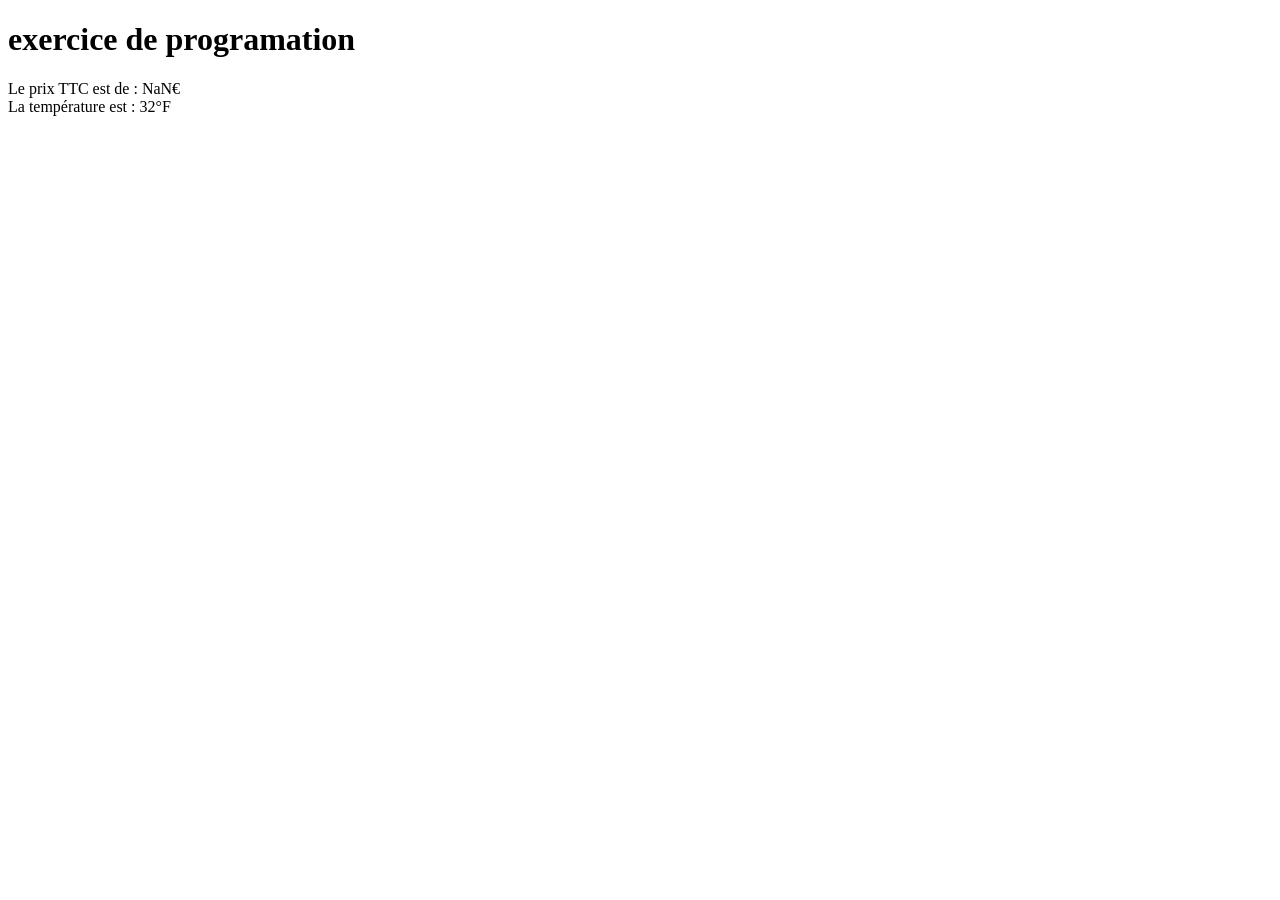
<file: 03_JavaScript/02_exo/index.html>
<!DOCTYPE html>
<html lang="fr">
<head>
    <meta charset="UTF-8">
    <meta name="viewport" content="width=device-width, initial-scale=1.0">
    <title>exercice js</title>
</head>
<body>
    <H1>exercice de programation</H1>
    <script>
     // Exercice 1 
        // écrire le code invitant l'utilisateur à saisir d'abord son nom et ensuite son prénom dans 2 boîtes de dialogue successives

        let Nom = prompt("quel est votre Nom ?");
        let Prenom = prompt("Quel est votre Prénom ?");

        // afficher ensuite dans une autre boîte de dialogue le nom et le prénom de l'utilisateur
        // Attention à bien respecter les espaces entre les mots dans le message final.

        alert("Vous ête :  " + Nom +" " + Prenom);
        
        

// Exercice 2
        // Ecrivez un programme js qui fait saisir un prix hors taxes à l'utilisateur, puis qui affiche le prix TTC correspondant en se basant sur un taux de TVA à 20%

        const TVA = 1.2
        let prix_HT = parseFloat(prompt("Indiquez un montant hors taxe: "));
        let prix_TTC = prix_HT * TVA 
        
        document.write("Le prix TTC est de : " + prix_TTC + "€"+"<br>");

        // Vous pouvez effectuer l'affichage dans la console, dans un pop-up ou sur la page directement.
        //INDICE :multiplier le prix HT par 1,20 pour obtenir le prix TTC.

// Exercice 3
        // Ecrivez un programme qui fait saisir une température en degrés celsius, puis affiche le résultat de sa conversion en degrés fahrenheit.
        
        let temp_F = parseFloat(prompt("Indiquez une température en °C : ")*9/5)+32;
        document.write("La température est : " + temp_F + "°F");
       
        // Rappel : en informatique, la virgule s'écrit avec un point.
        // INDICE : // [°F] = [°C] x 9/5 + 32.
        
        
   
    </script>
    
</body>
</html>
</file>
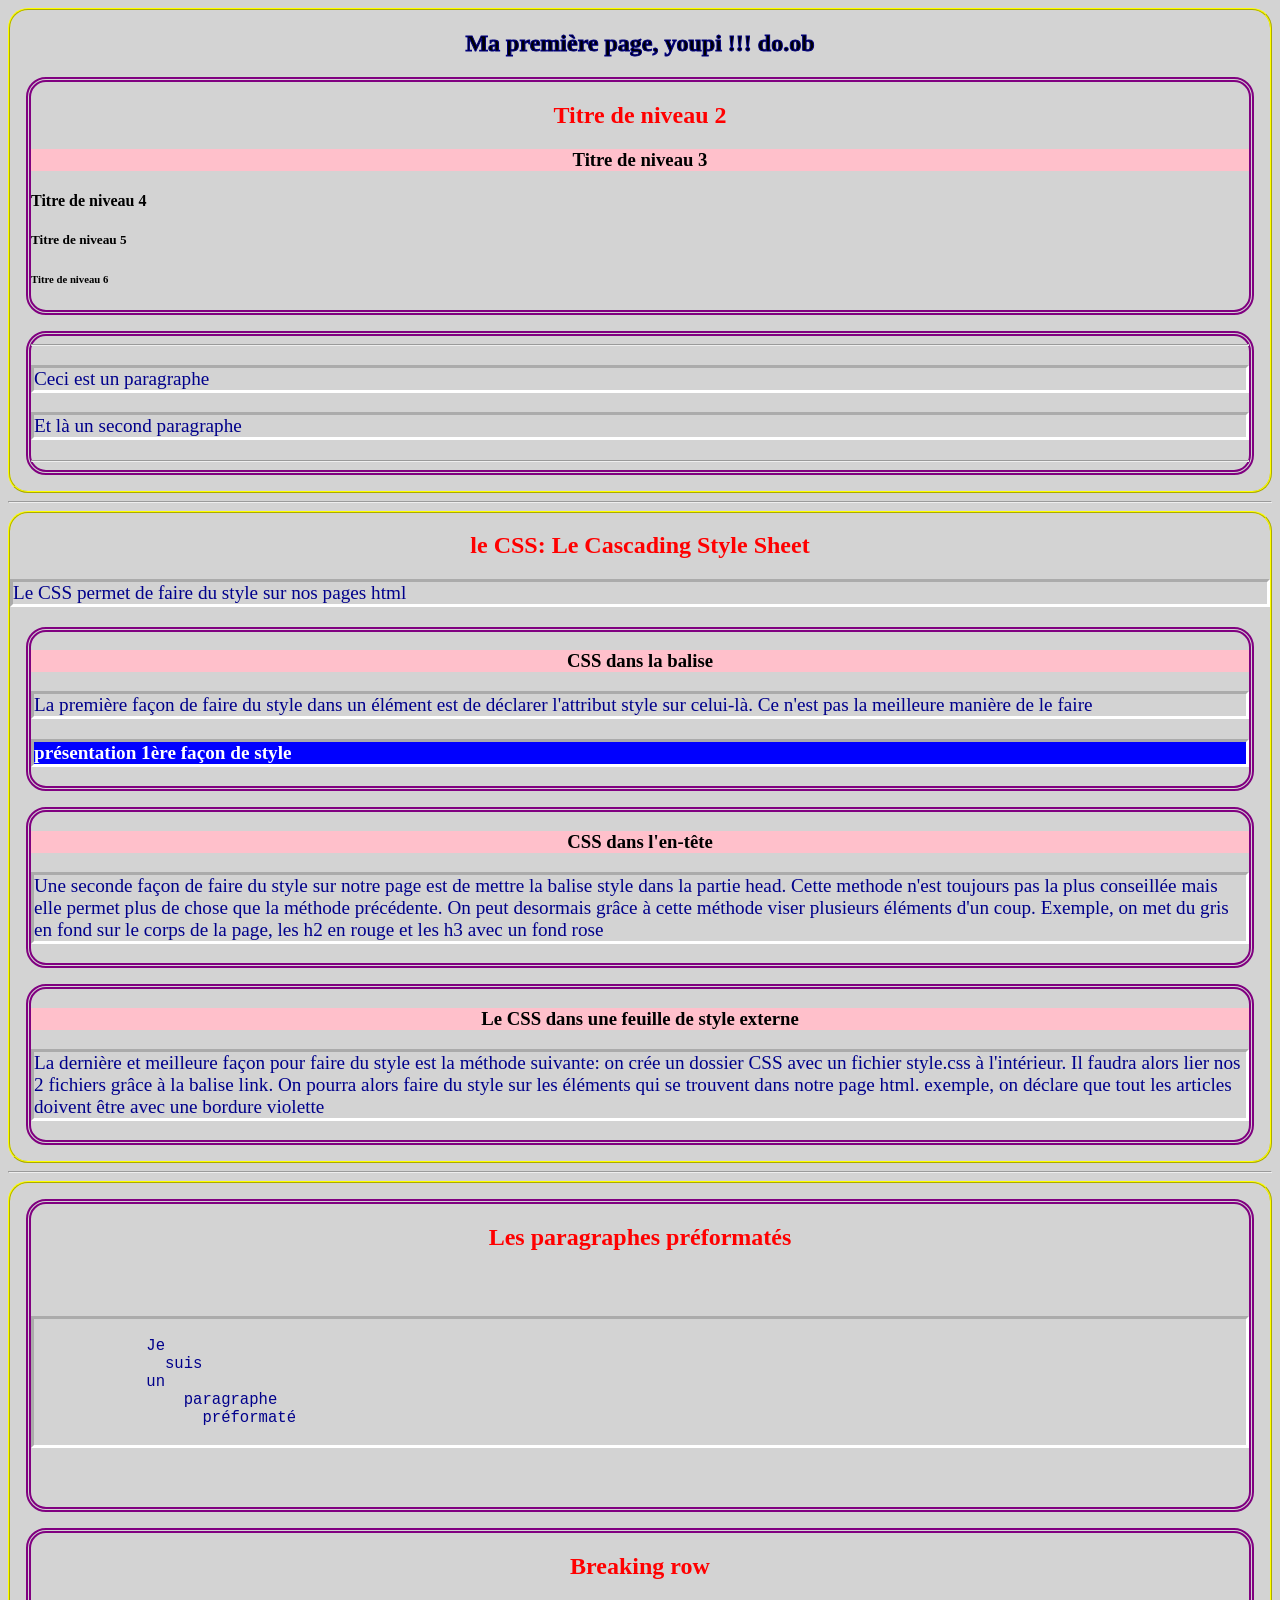
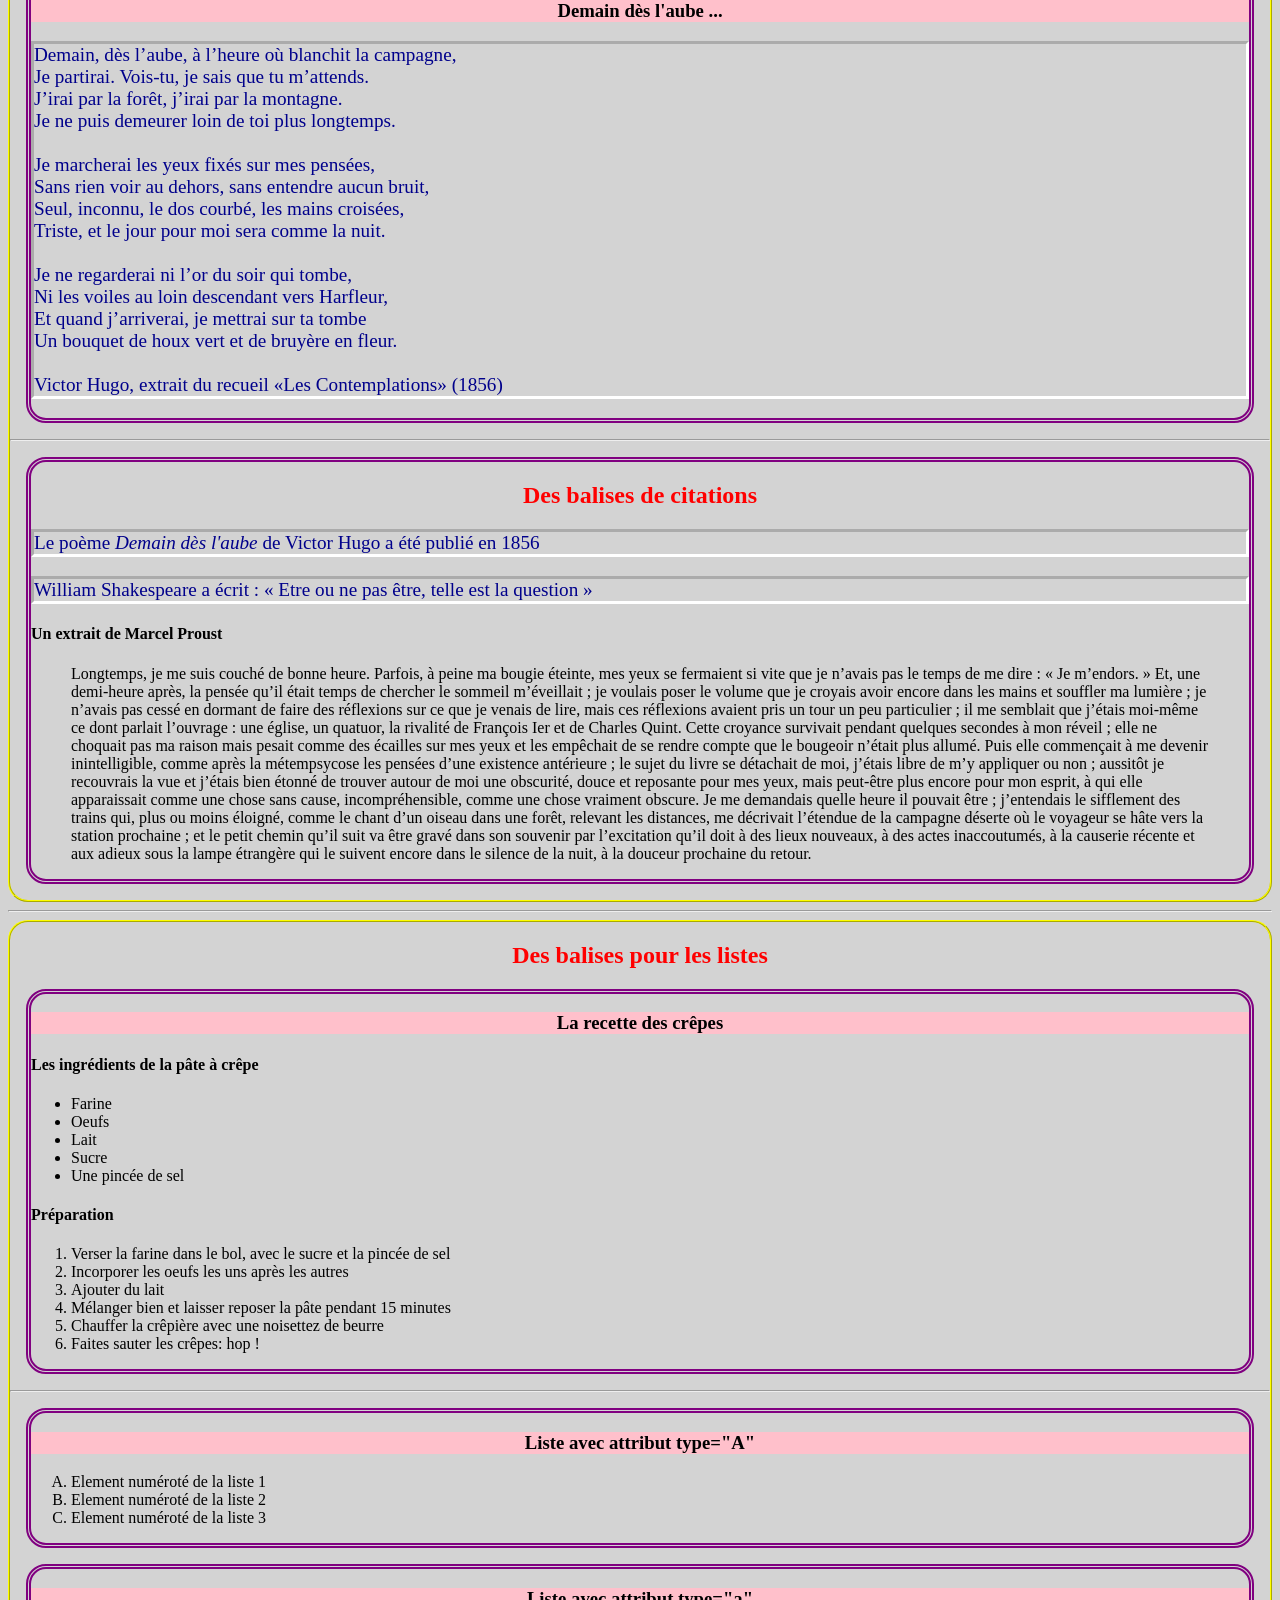
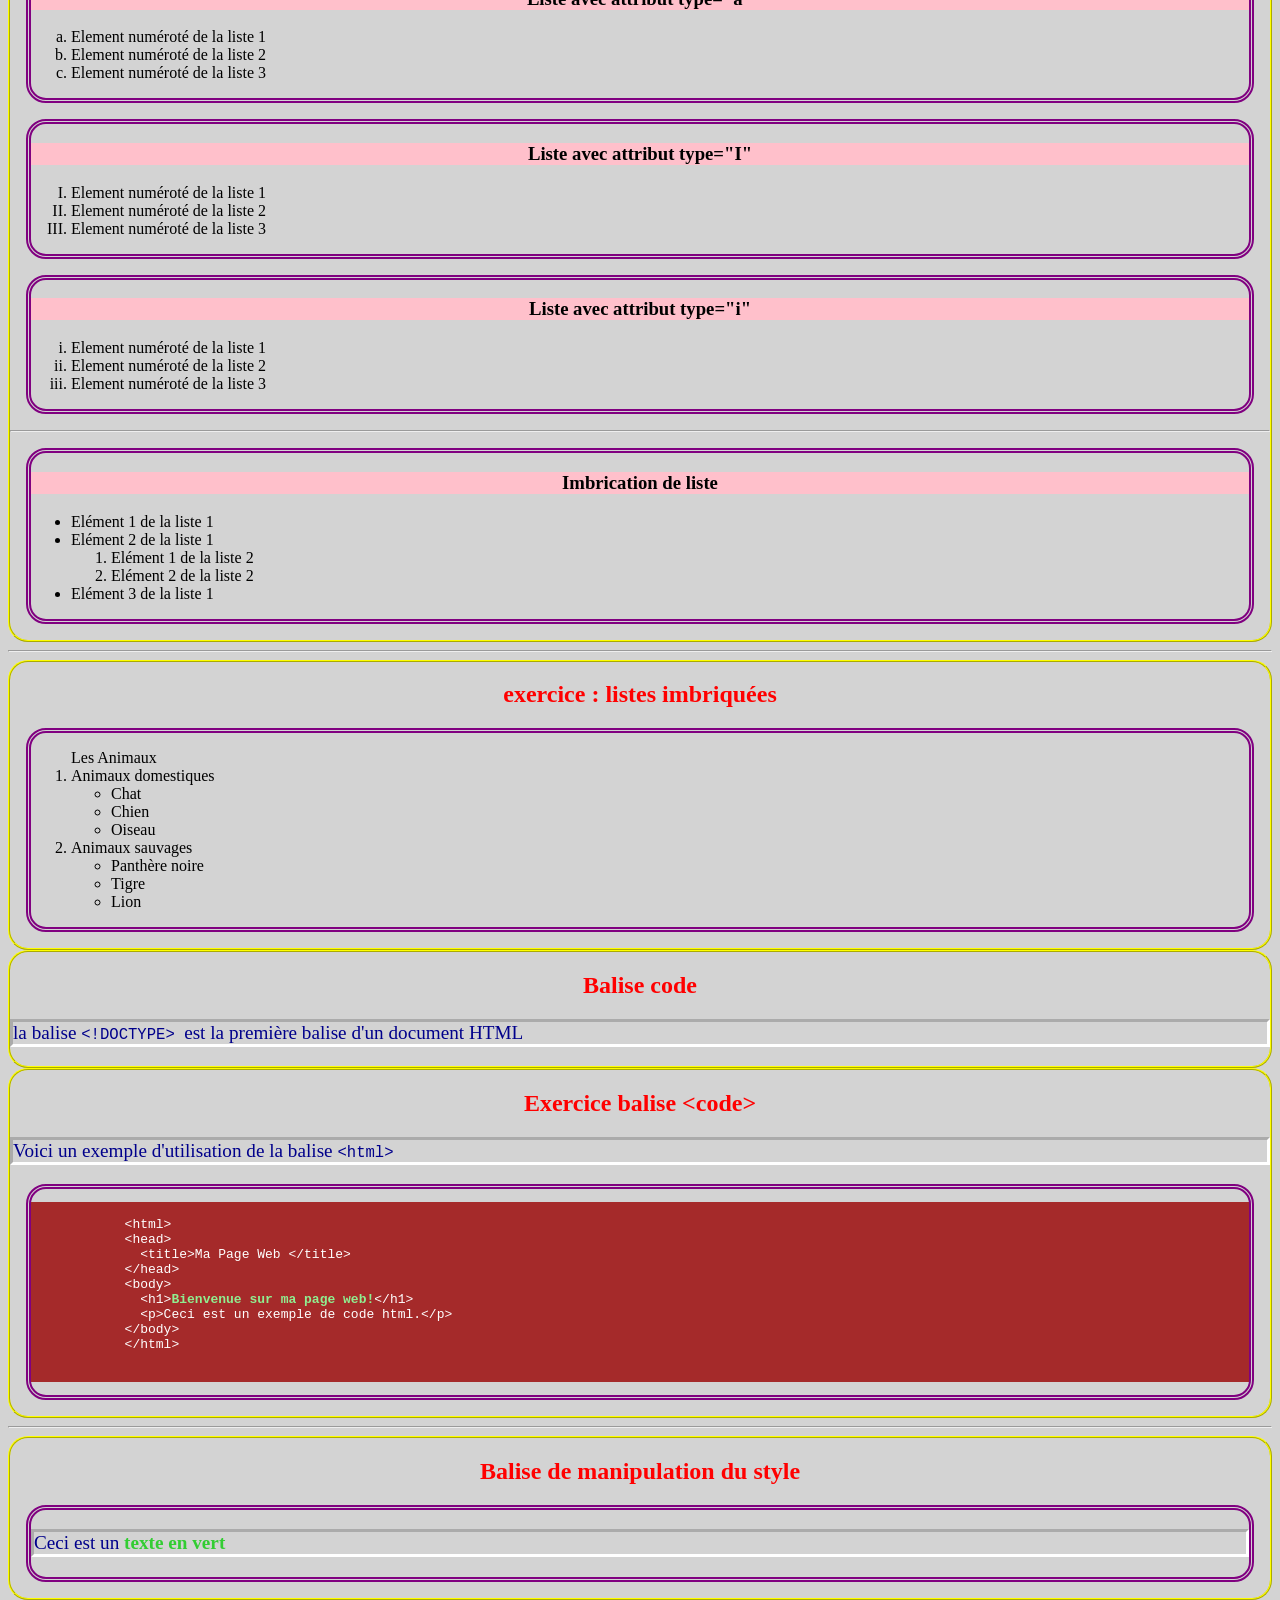
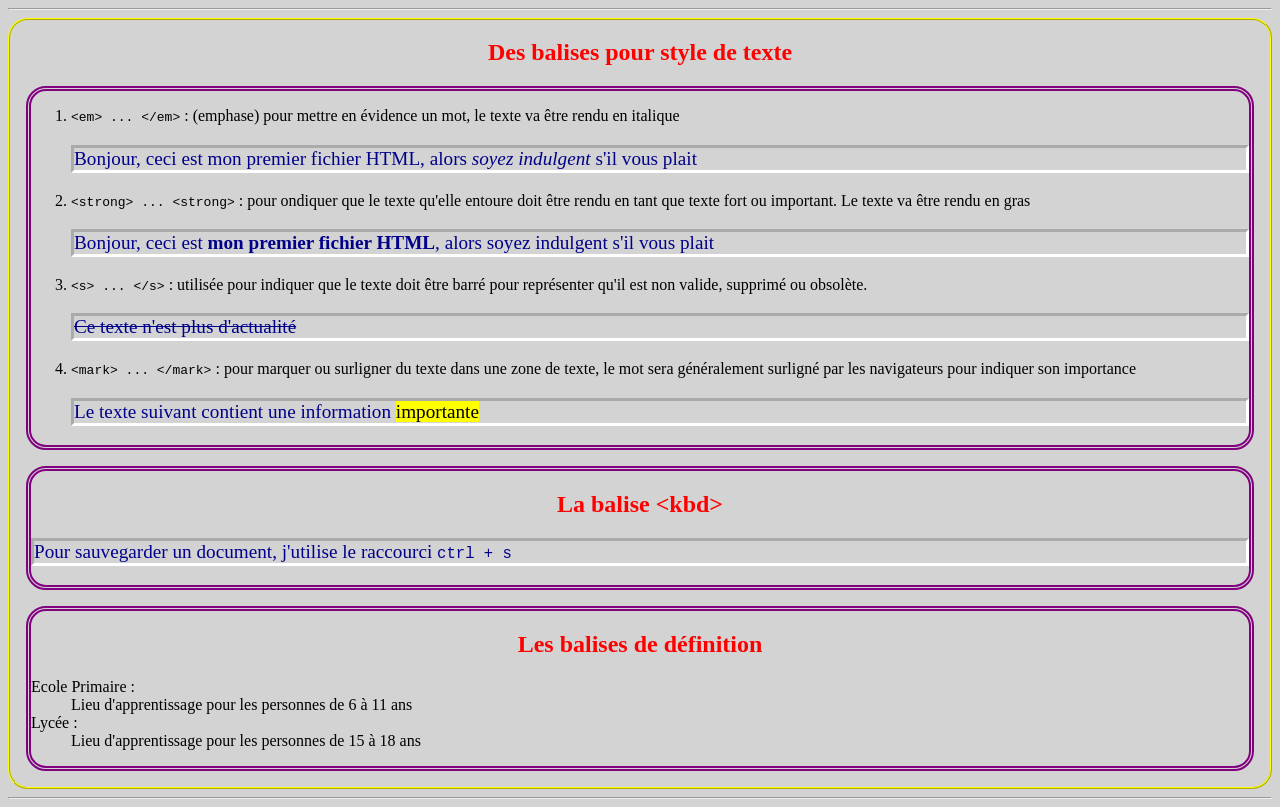
<file: 01_HTML - CSS/01_balise_d_affichage.html>
<!DOCTYPE html>
<html lang="fr">

<head>
  <meta charset="UTF-8">
  <meta name="viewport" content="width=device-width, initial-scale=1.0">

  <meta name="description" content="Ma seconde page en html">
  <!-- Cette balise meta avec la valeur description de l'attribut name fournit une courte description de la page. Cela peut-être utlilisé par les moteurs de recherhce pour afficher un extrait de description sous le lien vers la page dans les résultats de recherche (le SERP) -->

  <meta name="author" content="Axel Gransart">
  <!-- Cette balise meta avec la valeur author de l'attribut name spécifie l'auteur de la page.
    Elle peut-être utilisée pour indiquer qui à créé le contenu de la page.-->
  <style>
    body {
      background-color: lightgrey;
    }

    h1,
    h2,
    h3 {
      text-align: center;
    }

    h1 {
      -webkit-text-stroke: 1px navy;
    }

    h2 {
      color: red;
    }

    h3 {
      background-color: pink;
    }

    p {
      border: 3px inset white;
      font-size: 1.2em;
    }
  </style>
  <link rel="stylesheet" type="text/css" href="assets/css/01_balise_d_affichage.css" />
  <!-- 
        <link> : C'est la balise utilisée pour lier des ressources externes à un document HTML.
        Les attributs : 
          1- rel="stylesheet" : spécifie la relation entre le document actuel et la ressource liée
            => indique que la ressource liée est une feuille de style utilisée pour la mise en forme de la page.
          2- type="text/css : spécifie le type de média associé à la ressource liée.
            => indique que la ressource est une feuille de style en langage CSS (Cascading Style Sheets).
          3- href="assets/css/01_balise_d_affichage.css" : spécifie l'emplacement (chemin) de la ressource externe à lier -->

  <title>Balise de texte et CSS</title>
</head>

<body>
  <section>
    <!-- Les balises HTML peuvent être classées en deux types principaux :
      - Les balises en ligne (inline)
      - Les balises bloc (block)
    Ces catégories décrivent comment les éléments HTML s'affichent et intéragissent avec les éléments qui les entourent.-->

    <!-- Un élément de type inline :
      - n'est pas précédé ou suivi d'un saut de ligne
      - ne peut pas avoir de taille définie
    -->

    <!-- Un élément de type block :
      - il est toujours précédé ou suivi d'un saut de ligne
      - peut avoir de taille définie < il occupe toute la largeur (de la page) disponible
    -->

    <h1>Ma première page, youpi !!! do.ob</h1>
    <!--La balise <h1> est une balise HTML utilisé pour définir un titre de premier niveau dans une page web. Le "h" signifie "header" et "1" indique que c'est le titre de plus haut niveau dans la hiérarchie des titres. 
      En HTML les balises de titres vont de h1 à h6, où h1 est le titre de premier niveau (le plus important) et h6 est le titre de sixième niveau (le moins important).
      Chaque niveau de titre représente une hiérarchie, et les titres sont utilisés pour organiser et structurer le contenu de la page.
      Les titres sont des éléments de types bloc : suivis d'un retour à la ligne et une marge par défaut.-->
    <article>
      <!-- h${titre de niveau $}*6 -->
      <h2>Titre de niveau 2</h2>
      <h3>Titre de niveau 3</h3>
      <h4>Titre de niveau 4</h4>
      <h5>Titre de niveau 5</h5>
      <h6>Titre de niveau 6</h6>
    </article>
    <article>
      <hr>
      <!-- "hr" horizontal ruler (règles horizontale = ligne horizontale), élément de type bloc-->

      <!--La balise <p> en HTML est utilisée pour définir un paragraphe de texte. Elle indique au navigateur web que le texte à l'intérieur de la balise doit être interprété comme un paragraphe distinct. 
        Les paragraphes sont des éléments de type bloc
        On ne doit pas mettre un paragraphe dans un paragraphe -->
      <p>Ceci est un paragraphe</p>
      <p>Et là un second paragraphe</p>
      <hr>
    </article>
  </section>
  <hr>
  <section>
    <h2>le CSS: Le Cascading Style Sheet</h2>
    <p>Le CSS permet de faire du style sur nos pages html</p>
    <!-- 3 façon pour déclarer le style CSS:
        - style en ligne (attribut style directement dans la balise html)
        - style dans la balise <style> directement dans la partie <head>
        - déclarer le style dans un fichier .css : feuille de style  -->
    <article>
      <h3>CSS dans la balise</h3>
      <p>La première façon de faire du style dans un élément est de déclarer l'attribut style sur celui-là. Ce n'est pas
        la meilleure manière de le faire</p>

      <p style="color:white;background-color:blue;font-weight:bolder;">présentation 1ère façon de style</p>
    </article>
    <article>
      <h3>CSS dans l'en-tête</h3>
      <p>Une seconde façon de faire du style sur notre page est de mettre la balise style dans la partie head. Cette
        methode n'est toujours pas la plus conseillée mais elle permet plus de chose que la méthode précédente. On peut
        desormais grâce à cette méthode viser plusieurs éléments d'un coup. Exemple, on met du gris en fond sur le corps
        de la page, les h2 en rouge et les h3 avec un fond rose</p>
    </article>
    <article>
      <h3>Le CSS dans une feuille de style externe</h3>
      <p>La dernière et meilleure façon pour faire du style est la méthode suivante: on crée un dossier CSS avec un
        fichier style.css à l'intérieur. Il faudra alors lier nos 2 fichiers grâce à la balise link. On pourra alors
        faire du style sur les éléments qui se trouvent dans notre page html. exemple, on déclare que tout les articles
        doivent être avec une bordure violette</p>
    </article>
  </section>
  <hr>
  <section>
    <article>
      <h2>Les paragraphes préformatés</h2>
      <pre>
        <!-- Le texte est préformaté avec une typographie à chasse fixe (toute les lettres occupent la même largeur) -->
          <p>
            Je 
              suis 
            un
                paragraphe
                  préformaté
          </p>
        </pre>
    </article>
    <article>
      <h2>Breaking row</h2>
      <h3>Demain dès l'aube ...</h3>
      <p>
        Demain, dès l’aube, à l’heure où blanchit la campagne,<br>
        Je partirai. Vois-tu, je sais que tu m’attends.<br>
        J’irai par la forêt, j’irai par la montagne.<br>
        Je ne puis demeurer loin de toi plus longtemps.<br>
        <br>
        Je marcherai les yeux fixés sur mes pensées,<br>
        Sans rien voir au dehors, sans entendre aucun bruit,<br>
        Seul, inconnu, le dos courbé, les mains croisées,<br>
        Triste, et le jour pour moi sera comme la nuit.<br>
        <br>
        Je ne regarderai ni l’or du soir qui tombe,<br>
        Ni les voiles au loin descendant vers Harfleur,<br>
        Et quand j’arriverai, je mettrai sur ta tombe<br>
        Un bouquet de houx vert et de bruyère en fleur.<br>
        <br>
        Victor Hugo, extrait du recueil «Les Contemplations» (1856)
      </p>
    </article>
    <hr>
    <article>
      <h2>Des balises de citations</h2>
      <p>Le poème <cite>Demain dès l'aube</cite> de Victor Hugo a été publié en 1856</p>
      <!-- La balise <cite> en html est utilisé pour indiquer le titre d'une oeuvre créative, tel qu'un livre, un film, une chanson ou tout autre production similaire -->
      <p>William Shakespeare a écrit : <q> Etre ou ne pas être, telle est la question </q></p>
      <!-- La balise q=quote :: est utilisé pour marquer du texte comme une citation courte dans un document, le rendu est fait entre guillemets -->
      <h4>Un extrait de Marcel Proust</h4>
      <blockquote>
        Longtemps, je me suis couché de bonne heure. Parfois, à peine ma bougie éteinte, mes yeux se fermaient si vite
        que je n’avais pas le temps de me dire : « Je m’endors. » Et, une demi-heure après, la pensée qu’il était temps
        de chercher le sommeil m’éveillait ; je voulais poser le volume que je croyais avoir encore dans les mains et
        souffler ma lumière ; je n’avais pas cessé en dormant de faire des réflexions sur ce que je venais de lire, mais
        ces réflexions avaient pris un tour un peu particulier ; il me semblait que j’étais moi-même ce dont parlait
        l’ouvrage : une église, un quatuor, la rivalité de François Ier et de Charles Quint. Cette croyance survivait
        pendant quelques secondes à mon réveil ; elle ne choquait pas ma raison mais pesait comme des écailles sur mes
        yeux et les empêchait de se rendre compte que le bougeoir n’était plus allumé. Puis elle commençait à me devenir
        inintelligible, comme après la métempsycose les pensées d’une existence antérieure ; le sujet du livre se
        détachait de moi, j’étais libre de m’y appliquer ou non ; aussitôt je recouvrais la vue et j’étais bien étonné
        de trouver autour de moi une obscurité, douce et reposante pour mes yeux, mais peut-être plus encore pour mon
        esprit, à qui elle apparaissait comme une chose sans cause, incompréhensible, comme une chose vraiment obscure.
        Je me demandais quelle heure il pouvait être ; j’entendais le sifflement des trains qui, plus ou moins éloigné,
        comme le chant d’un oiseau dans une forêt, relevant les distances, me décrivait l’étendue de la campagne déserte
        où le voyageur se hâte vers la station prochaine ; et le petit chemin qu’il suit va être gravé dans son souvenir
        par l’excitation qu’il doit à des lieux nouveaux, à des actes inaccoutumés, à la causerie récente et aux adieux
        sous la lampe étrangère qui le suivent encore dans le silence de la nuit, à la douceur prochaine du retour.
      </blockquote>
      <!-- La balise blockquote est utilisé pour les citations longues qui peuvent necessiter une indentation ou mise en forme spéciale -->
    </article>
  </section>
  <hr>
  <section>
    <h2>Des balises pour les listes</h2>
    <article>
      <h3>La recette des crêpes</h3>
      <h4>Les ingrédients de la pâte à crêpe</h4>
      <ul> <!-- ul = unordered list : liste non ordonnée -->
        <li>Farine</li> <!-- li = list item : élément de liste -->
        <li>Oeufs</li>
        <li>Lait</li>
        <li>Sucre</li>
        <li>Une pincée de sel</li>
      </ul>
      <!--La balise ul permet de créer une liste non ordonnée. Il faut l'ouvrir en début de liste et le fermer après le dernier éléments de la liste.
        La balise li permet de créer un élément de la liste
        Visuellement, des puces apparaissent automatiquement (modifiable en CSS)-->
      <h4>Préparation</h4>
      <ol> <!-- ol = ordered list : liste ordonnée -->
        <li>Verser la farine dans le bol, avec le sucre et la pincée de sel</li>
        <li>Incorporer les oeufs les uns après les autres</li>
        <li>Ajouter du lait</li>
        <li>Mélanger bien et laisser reposer la pâte pendant 15 minutes</li>
        <li>Chauffer la crêpière avec une noisettez de beurre</li>
        <li>Faites sauter les crêpes: hop !</li>
      </ol>
    </article>
    <hr>
    <article>
      <h3>Liste avec attribut type="A"</h3>
      <ol type="A">
        <!-- li{Element numéroté de la liste $}*3 -->
        <li>Element numéroté de la liste 1</li>
        <li>Element numéroté de la liste 2</li>
        <li>Element numéroté de la liste 3</li>
      </ol>
    </article>
    <article>
      <h3>Liste avec attribut type="a"</h3>
      <ol type="a">
        <li>Element numéroté de la liste 1</li>
        <li>Element numéroté de la liste 2</li>
        <li>Element numéroté de la liste 3</li>
      </ol>
    </article>
    <article>
      <h3>Liste avec attribut type="I"</h3>
      <ol type="I">
        <li>Element numéroté de la liste 1</li>
        <li>Element numéroté de la liste 2</li>
        <li>Element numéroté de la liste 3</li>
      </ol>
    </article>
    <article>
      <h3>Liste avec attribut type="i"</h3>
      <ol type="i">
        <li>Element numéroté de la liste 1</li>
        <li>Element numéroté de la liste 2</li>
        <li>Element numéroté de la liste 3</li>
      </ol>
      <!-- 
        - Les éléments ul et ol ne peuvent contenir que des éléments li
        - Chaque li peut contenir des éléments block (p,h2, ...)
        - Les listes peuvent s'imbriquer
        - On peut mélanger ul et ol à condition de les fermer correctement
        -->
    </article>
    <hr>
    <article>
      <h3>Imbrication de liste</h3>
      <ul>
        <li>Elément 1 de la liste 1</li>
        <li>Elément 2 de la liste 1
          <ol>
            <li>Elément 1 de la liste 2</li>
            <li>Elément 2 de la liste 2</li>
          </ol>
        </li>
        <li>Elément 3 de la liste 1</li>
      </ul>
    </article>
  </section>
  <hr>
  <section>
    <h2>exercice : listes imbriquées</h2>
    <article>
      <ol>
        Les Animaux
        <li>Animaux domestiques
          <ul>
            <li>Chat</li>
            <li>Chien</li>
            <li>Oiseau</li>
          </ul>
        </li>
        <li>Animaux sauvages
          <ul>
            <li>Panthère noire</li>
            <li>Tigre</li>
            <li>Lion</li>
          </ul>
        </li>
      </ol>
    </article>
  </section>
  <section>
    <h2>Balise code</h2>
    <!-- La balise code est utilisée en HTML pour définir du texte en tant que code source informatique.
      L'utilisation de cette balise permet de conserver la mise en forme du code, telle qu'elle apparait dans un éditeur de texte, en préservant l'indentation et en utilisans une police de caractère spécifique pour le code -->
    <p>la balise <code> &lt;!DOCTYPE&gt; </code> est la première balise d'un document HTML</p>
    <!-- &gt; et &lt; sont des entités de caractères en HTML (ou entité HTML)  qui représentent respectivement les symboles ">" et "<"
      Une entité HTML, est une suite ceractères débutent par une esperluette (&) et se terminent par un point-virgule (;) utilisé pour affiché un caractère spécial -->

    <!-- Voici quelques autres entités HTML couramment utilisées :
        - &amp; : Représente le symbole & (esperluette). Utilisé pour afficher le caractère "&" dans le texte sans être interprété comme le début d'une entité HTML.
        - &quot; : Représente le symbole " (guillemet double). Utilisé pour afficher un guillemet double dan le texte.
        - &apos; : Représente le symbole ' (apostrophe). Utilisé pour afficher une apostrophe dans le texte.
        - &nbsp;: Représente un espace insécable (non-breaking space). Utilisé pour insérer un espace qui ne peut pas être rompu par un saut de ligne. si 2 mots sont séparés par &nbsp; lorsqu'ils sont au bout d'une ligne et qu'il ne reste plus assez de place pour qu'un seule reste sur cette ligne,alors les 2 mots passe à la ligne suivante
        - &copy; : Représente le symbole de copyright ©.
        - &reg; : Représente le symbole de marque déposée ®.
        - &trade; : Représente le symbole de marue commerciale ™.
        - &deg; : Représente le symbole degré °.
        - &euro; : Représente le symbole de l'euro €.
        - &yen; : Représente le symbole du yen ¥. -->
  </section>
  <section>
    <h2>Exercice balise &lt;code&gt;</h2>
    <p>Voici un exemple d'utilisation de la balise <code> &lt;html></code> </p>
    <article>
      <pre style="background-color: brown;">
          <code>
            &lt;html>
            &lt;head>
              &lt;title>Ma Page Web &lt;/title>
            &lt;/head>
            &lt;body>
              &lt;h1><span style="color: lightgreen;">Bienvenue sur ma page web!</span>&lt;/h1>
              &lt;p>Ceci est un exemple de code html.&lt;/p>
            &lt;/body>
            &lt;/html>
          </code>
        </pre>
    </article>
  </section>
  <hr>
  <section>
    <h2>Balise de manipulation du style</h2>
    <article>
      <p>Ceci est un <span>texte en vert</span></p>
      <!-- La balise <span> en HTML est une balise universelle de type inline. C'est une balise de conteneur générique et neutre qui ne modifie pas le style ou la mise en forme du contenu qu'elle entoure. La balise <span> est souvent utilisée en conjonction avec du CSS pour définir un style spécifique à des parties spécifiques du texte  -->
    </article>
  </section>
  <hr>
  <section>
    <h2>Des balises pour style de texte</h2>
    <article>
      <ol>
        <li>
          <code>&lt;em> ... &lt;/em></code> : (emphase) pour mettre en évidence un mot, le texte va être rendu en italique
        </li>
        <p>Bonjour, ceci est mon premier fichier HTML, alors <em>soyez indulgent</em> s'il vous plait</p>
        <li>
          <code>&lt;strong> ... &lt;strong></code> : pour ondiquer que le texte qu'elle entoure doit être rendu en tant que texte fort ou important. Le texte va être rendu en gras
        </li>
        <p>Bonjour, ceci est <strong>mon premier fichier HTML</strong>, alors soyez indulgent s'il vous plait</p>
        <li>
          <code>&lt;s> ... &lt;/s></code> : utilisée pour indiquer que le texte doit être barré pour représenter qu'il est non valide, supprimé ou obsolète.
        </li>
        <p><s>Ce texte n'est plus d'actualité</s></p>
        <li>
          <code>&lt;mark> ... &lt;/mark></code> : pour marquer ou surligner du texte dans une zone de texte, le mot sera généralement surligné par les navigateurs pour indiquer son importance
        </li>
        <p>Le texte suivant contient une information <mark>importante</mark></p>
      </ol>
    </article>
    <article>
      <h2>La balise &lt;kbd></h2>
      <!-- La balise <kbd> est une abréviation du keyboard. cette balise permettra donc de faire comprendre au navigateur que l'on parle d'une manipulation du clavier  -->
        <p>Pour sauvegarder un document, j'utilise le raccourci <kbd>ctrl + s</kbd> </p>
    </article>
    <article>
      <h2>Les balises de définition</h2>
       <dl> <!-- dl = definition list (liste de définition) -->

        <dt>Ecole Primaire :</dt> <!-- dt = definition term (terme à définir) -->
        
        <dd>Lieu d'apprentissage pour les personnes de 6 à 11 ans</dd> <!--  definition -->
        
        <dt>Lycée :</dt>
        <dd>Lieu d'apprentissage pour les personnes de 15 à 18 ans</dd>
      </dl>
    </article>
  </section>
  <hr>

</body>
</html>
</file>
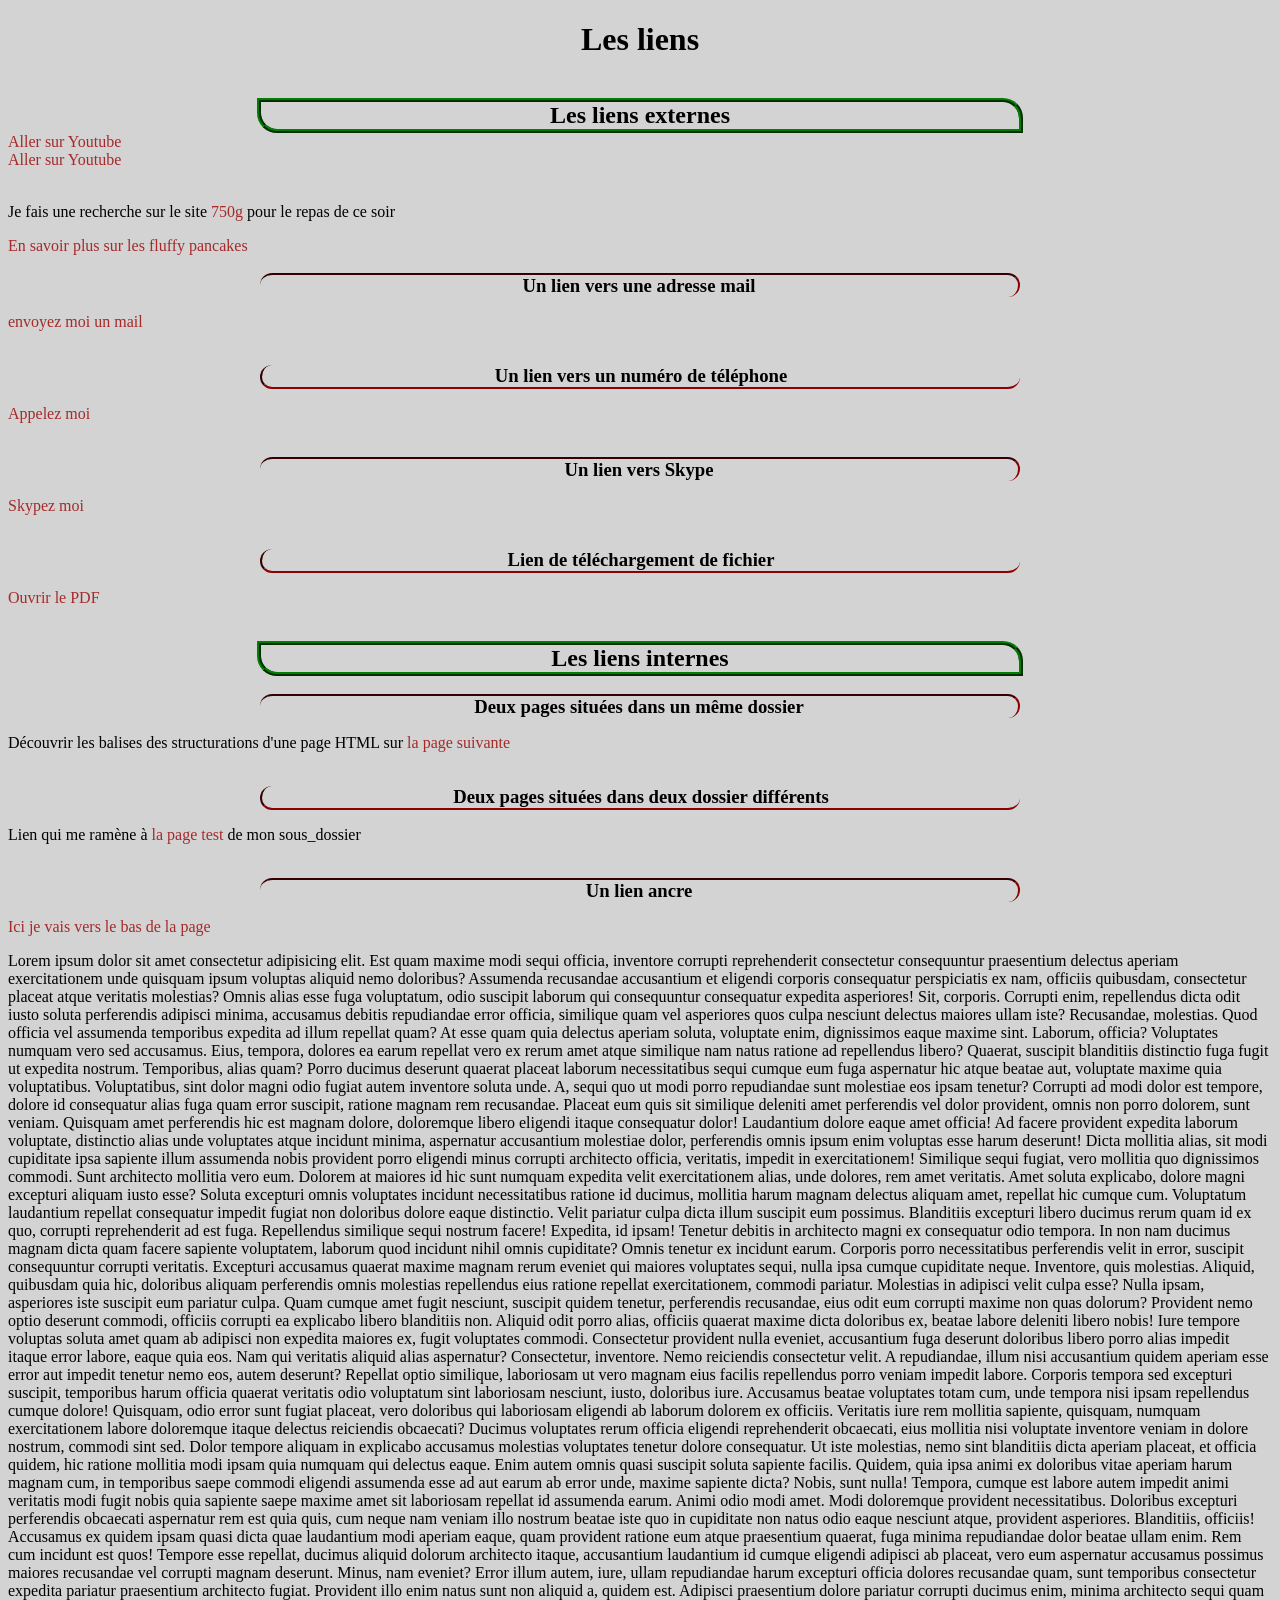
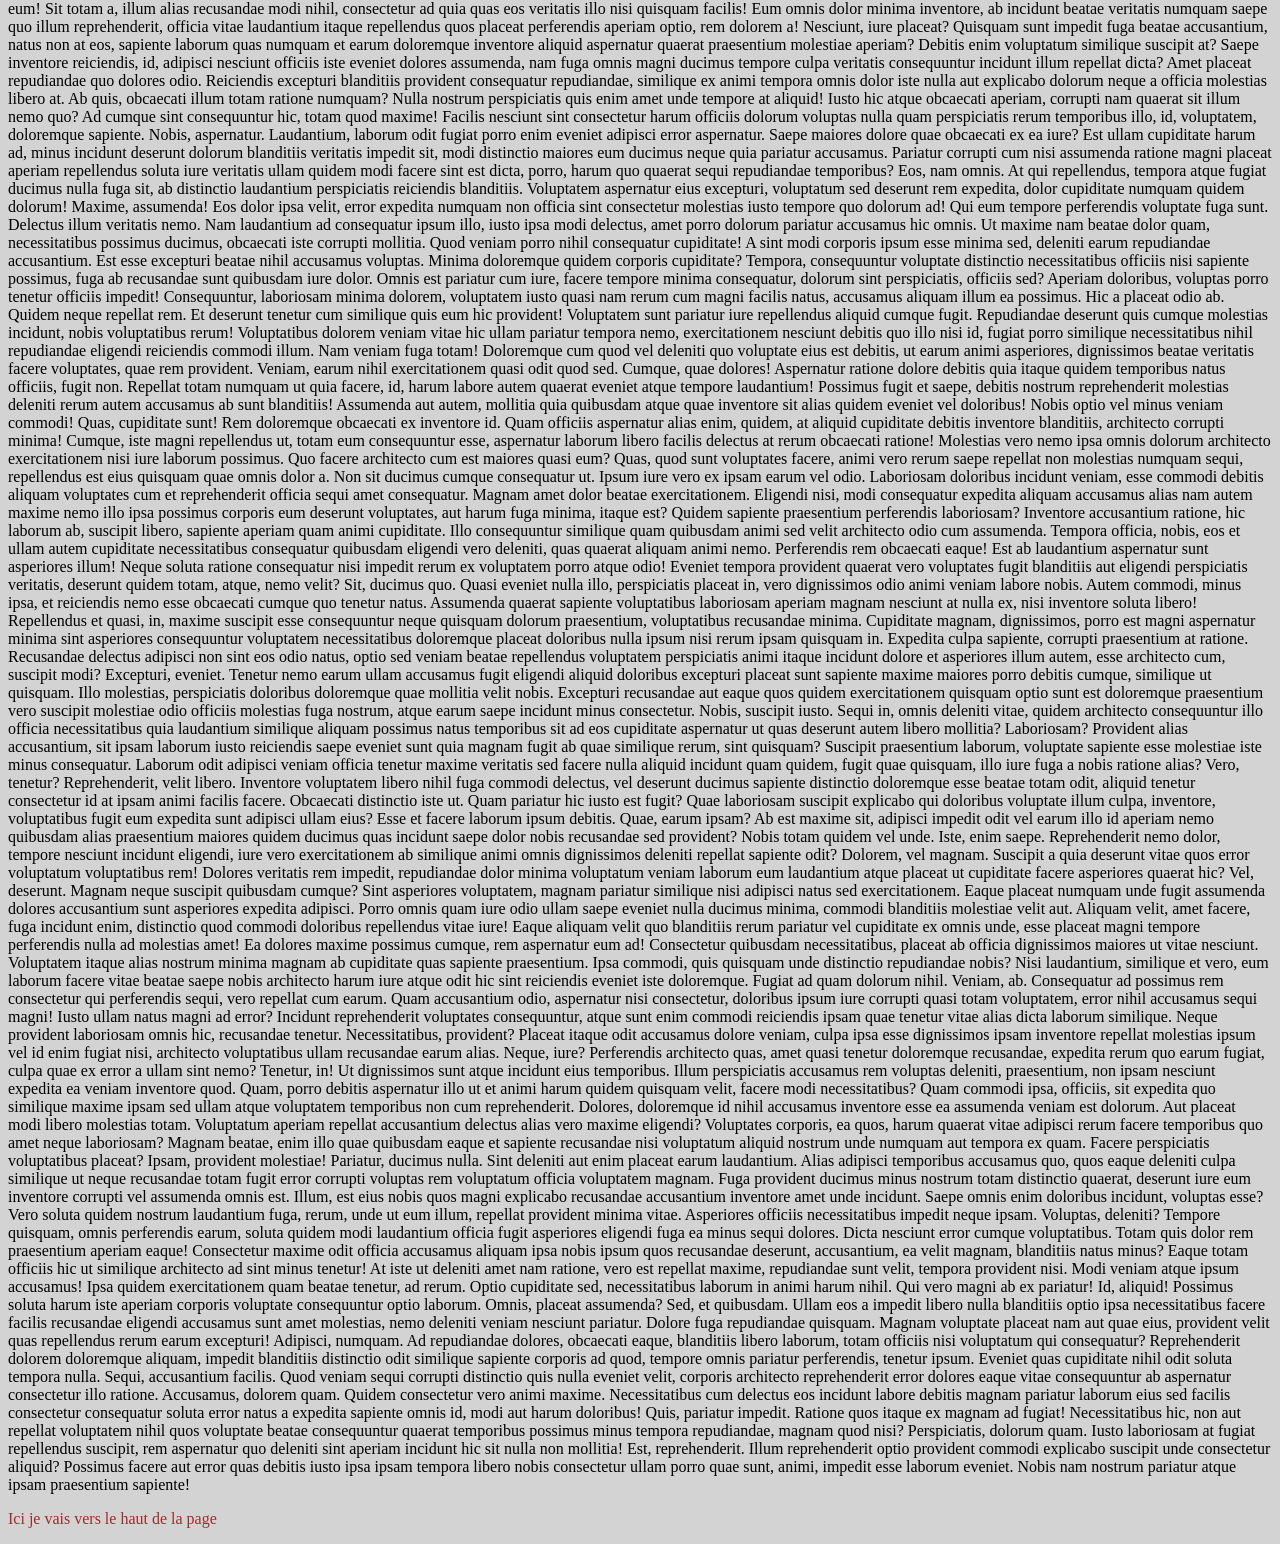
<file: 01_HTML - CSS/02_les_liens.html>
<!DOCTYPE html>
<html lang="fr">
<head>
  <meta charset="UTF-8">
  <meta name="viewport" content="width=device-width, initial-scale=1.0">
  <meta name="description" content="troisième page en html">
  <meta name="author" content="Axel Gransart">
  <link rel="stylesheet" type="text/css" href="assets/css/02_les_liens.css">
  <title>Les liens</title>
</head>
<body>
  <h1>Les liens</h1>
  <!--  
    - Un lien est un élément cliquable permettant de rediriger l'utilisateur vers une section de la page, une nouvelle page, ou encore de lui permettre de télécharger un fichier.
    - Pour créer un lien, nous utilisons la balise <a></a>. Cependant, il est nécessaire de lui attribuer l'attribut "href" pour indiquer vers quelle page, lien ou fichier il doit diriger.
    - Un lien peut rediriger :
    -> Vers un autre site (lien externe) -> lien absolu -> https://www.youtube.com
    -> Vers une autre page du site (lien interne) -> lien relatif -> mapage.html
    -> Vers un fichier (image, PDF, ZIP...)
    - Le texte à l'intérieur de la balise est appelé "ancre du lien." -->
  <article>
    <br>  
    <h2>Les liens externes</h2>
    <a href="https://www.youtube.com">Aller sur Youtube</a>
    <br>
    <a href="https://www.youtube.com" target="_blank">Aller sur Youtube</a>
    <!-- Si je veux que mon lien s'ouvre dans un autre onglet, je dois ajouter l'attribut target="_blank" -->
    <br>    
    <br>
    <p>
      Je fais une recherche sur le site <a href="https://www.750g.com/" target="_blank">750g</a> pour le repas de ce soir
    </p>
    <!-- lien avec infobulle au survol de la souris (hover) -->
    <a href="https://www.750g.com/pancakes-epais-et-fluffy-r205418.htm" title="fluffy pancakes">En savoir plus sur les fluffy pancakes</a>
  </article>
  <br>
  <article>
    <h3>Un lien vers une adresse mail</h3>
    <p>
      <a href="mailto:axel.gransart@colombbus.org">envoyez moi un mail</a>
      <!-- Pour permettre à vos visiteur de vous envoyer un mail, il suffit donc de faire un lien dans l'attribut href par "mailto" et écrire l'adresse mail où on peut vous contacter -->
    </p>
    <br>
    <h3>Un lien vers un numéro de téléphone</h3>
    <p>
      <a href="tel:0631186897">Appelez moi</a>
      <!-- permet de définir un numéro de téléphone à appeler  -->
    </p>
    <br>
    <h3>Un lien vers Skype</h3>
    <p>
      <a href="callto:0631186897">Skypez moi</a>
      <!-- permet de définir un numéro de téléphone à skyper  -->
    </p>
    <br>
    <h3>Lien de téléchargement de fichier</h3>
    <p>
      <a href="assets/pdf/Raccourcis clavier.pdf" target="_blank">Ouvrir le PDF</a>
    </p>
    <br>
    <h2>Les liens internes</h2>
    <br>
    <h3>Deux pages situées dans un même dossier</h3>
    <p>Découvrir les balises des structurations d'une page HTML sur 
      <a href="00_structure_de_base.html">la page suivante</a>
    </p>
    <br>
    <h3>Deux pages situées dans deux dossier différents</h3>
    <p>Lien qui me ramène à <a href="sous_dossier/test.html">la page test</a> de mon sous_dossier</p>
    <br>
    <h3>Un lien ancre</h3> <!-- 
      c'est une ancre interne qui est une sorte de point de repère que vous pouvez mettre dans vos pages HTML.
      c'est un lien hypertexte qui pointe vers une section spécifique de la même page web. Elle permet aux utilisateurs de naviguer rapidement à l'intérieur d'une page plutôt que de parcourir tout le contenu.

      La création d'un lien ancre commence par : 
        -  la définition d'un point d'ancrage dans la page : il suffit d'ajouter l'attribut "id" à une balise qui va alors servir de repère. Ce peut-être n'importe quelle balise, un titre par exemple 
        - ensuite, pour créer un lien qui mène directement à ce point d'ancrage, on utilise la balise <a> (ancre) associé à l'attribut href avec le symbole "#" suivi du nom de l'ancre (l'identifiant de la section cible). -->
    
    
    <p id="up"><a href="#down">Ici je vais vers le bas de la page</a> </p>
    <p>Lorem ipsum dolor sit amet consectetur adipisicing elit. Est quam maxime modi sequi officia, inventore corrupti reprehenderit consectetur consequuntur praesentium delectus aperiam exercitationem unde quisquam ipsum voluptas aliquid nemo doloribus?
    Assumenda recusandae accusantium et eligendi corporis consequatur perspiciatis ex nam, officiis quibusdam, consectetur placeat atque veritatis molestias? Omnis alias esse fuga voluptatum, odio suscipit laborum qui consequuntur consequatur expedita asperiores!
    Sit, corporis. Corrupti enim, repellendus dicta odit iusto soluta perferendis adipisci minima, accusamus debitis repudiandae error officia, similique quam vel asperiores quos culpa nesciunt delectus maiores ullam iste? Recusandae, molestias.
    Quod officia vel assumenda temporibus expedita ad illum repellat quam? At esse quam quia delectus aperiam soluta, voluptate enim, dignissimos eaque maxime sint. Laborum, officia? Voluptates numquam vero sed accusamus.
    Eius, tempora, dolores ea earum repellat vero ex rerum amet atque similique nam natus ratione ad repellendus libero? Quaerat, suscipit blanditiis distinctio fuga fugit ut expedita nostrum. Temporibus, alias quam?
    Porro ducimus deserunt quaerat placeat laborum necessitatibus sequi cumque eum fuga aspernatur hic atque beatae aut, voluptate maxime quia voluptatibus. Voluptatibus, sint dolor magni odio fugiat autem inventore soluta unde.
    A, sequi quo ut modi porro repudiandae sunt molestiae eos ipsam tenetur? Corrupti ad modi dolor est tempore, dolore id consequatur alias fuga quam error suscipit, ratione magnam rem recusandae.
    Placeat eum quis sit similique deleniti amet perferendis vel dolor provident, omnis non porro dolorem, sunt veniam. Quisquam amet perferendis hic est magnam dolore, doloremque libero eligendi itaque consequatur dolor!
    Laudantium dolore eaque amet officia! Ad facere provident expedita laborum voluptate, distinctio alias unde voluptates atque incidunt minima, aspernatur accusantium molestiae dolor, perferendis omnis ipsum enim voluptas esse harum deserunt!
    Dicta mollitia alias, sit modi cupiditate ipsa sapiente illum assumenda nobis provident porro eligendi minus corrupti architecto officia, veritatis, impedit in exercitationem! Similique sequi fugiat, vero mollitia quo dignissimos commodi.
    Sunt architecto mollitia vero eum. Dolorem at maiores id hic sunt numquam expedita velit exercitationem alias, unde dolores, rem amet veritatis. Amet soluta explicabo, dolore magni excepturi aliquam iusto esse?
    Soluta excepturi omnis voluptates incidunt necessitatibus ratione id ducimus, mollitia harum magnam delectus aliquam amet, repellat hic cumque cum. Voluptatum laudantium repellat consequatur impedit fugiat non doloribus dolore eaque distinctio.
    Velit pariatur culpa dicta illum suscipit eum possimus. Blanditiis excepturi libero ducimus rerum quam id ex quo, corrupti reprehenderit ad est fuga. Repellendus similique sequi nostrum facere! Expedita, id ipsam!
    Tenetur debitis in architecto magni ex consequatur odio tempora. In non nam ducimus magnam dicta quam facere sapiente voluptatem, laborum quod incidunt nihil omnis cupiditate? Omnis tenetur ex incidunt earum.
    Corporis porro necessitatibus perferendis velit in error, suscipit consequuntur corrupti veritatis. Excepturi accusamus quaerat maxime magnam rerum eveniet qui maiores voluptates sequi, nulla ipsa cumque cupiditate neque. Inventore, quis molestias.
    Aliquid, quibusdam quia hic, doloribus aliquam perferendis omnis molestias repellendus eius ratione repellat exercitationem, commodi pariatur. Molestias in adipisci velit culpa esse? Nulla ipsam, asperiores iste suscipit eum pariatur culpa.
    Quam cumque amet fugit nesciunt, suscipit quidem tenetur, perferendis recusandae, eius odit eum corrupti maxime non quas dolorum? Provident nemo optio deserunt commodi, officiis corrupti ea explicabo libero blanditiis non.
    Aliquid odit porro alias, officiis quaerat maxime dicta doloribus ex, beatae labore deleniti libero nobis! Iure tempore voluptas soluta amet quam ab adipisci non expedita maiores ex, fugit voluptates commodi.
    Consectetur provident nulla eveniet, accusantium fuga deserunt doloribus libero porro alias impedit itaque error labore, eaque quia eos. Nam qui veritatis aliquid alias aspernatur? Consectetur, inventore. Nemo reiciendis consectetur velit.
    A repudiandae, illum nisi accusantium quidem aperiam esse error aut impedit tenetur nemo eos, autem deserunt? Repellat optio similique, laboriosam ut vero magnam eius facilis repellendus porro veniam impedit labore.
    Corporis tempora sed excepturi suscipit, temporibus harum officia quaerat veritatis odio voluptatum sint laboriosam nesciunt, iusto, doloribus iure. Accusamus beatae voluptates totam cum, unde tempora nisi ipsam repellendus cumque dolore!
    Quisquam, odio error sunt fugiat placeat, vero doloribus qui laboriosam eligendi ab laborum dolorem ex officiis. Veritatis iure rem mollitia sapiente, quisquam, numquam exercitationem labore doloremque itaque delectus reiciendis obcaecati?
    Ducimus voluptates rerum officia eligendi reprehenderit obcaecati, eius mollitia nisi voluptate inventore veniam in dolore nostrum, commodi sint sed. Dolor tempore aliquam in explicabo accusamus molestias voluptates tenetur dolore consequatur.
    Ut iste molestias, nemo sint blanditiis dicta aperiam placeat, et officia quidem, hic ratione mollitia modi ipsam quia numquam qui delectus eaque. Enim autem omnis quasi suscipit soluta sapiente facilis.
    Quidem, quia ipsa animi ex doloribus vitae aperiam harum magnam cum, in temporibus saepe commodi eligendi assumenda esse ad aut earum ab error unde, maxime sapiente dicta? Nobis, sunt nulla!
    Tempora, cumque est labore autem impedit animi veritatis modi fugit nobis quia sapiente saepe maxime amet sit laboriosam repellat id assumenda earum. Animi odio modi amet. Modi doloremque provident necessitatibus.
    Doloribus excepturi perferendis obcaecati aspernatur rem est quia quis, cum neque nam veniam illo nostrum beatae iste quo in cupiditate non natus odio eaque nesciunt atque, provident asperiores. Blanditiis, officiis!
    Accusamus ex quidem ipsam quasi dicta quae laudantium modi aperiam eaque, quam provident ratione eum atque praesentium quaerat, fuga minima repudiandae dolor beatae ullam enim. Rem cum incidunt est quos!
    Tempore esse repellat, ducimus aliquid dolorum architecto itaque, accusantium laudantium id cumque eligendi adipisci ab placeat, vero eum aspernatur accusamus possimus maiores recusandae vel corrupti magnam deserunt. Minus, nam eveniet?
    Error illum autem, iure, ullam repudiandae harum excepturi officia dolores recusandae quam, sunt temporibus consectetur expedita pariatur praesentium architecto fugiat. Provident illo enim natus sunt non aliquid a, quidem est.
    Adipisci praesentium dolore pariatur corrupti ducimus enim, minima architecto sequi quam eum! Sit totam a, illum alias recusandae modi nihil, consectetur ad quia quas eos veritatis illo nisi quisquam facilis!
    Eum omnis dolor minima inventore, ab incidunt beatae veritatis numquam saepe quo illum reprehenderit, officia vitae laudantium itaque repellendus quos placeat perferendis aperiam optio, rem dolorem a! Nesciunt, iure placeat?
    Quisquam sunt impedit fuga beatae accusantium, natus non at eos, sapiente laborum quas numquam et earum doloremque inventore aliquid aspernatur quaerat praesentium molestiae aperiam? Debitis enim voluptatum similique suscipit at?
    Saepe inventore reiciendis, id, adipisci nesciunt officiis iste eveniet dolores assumenda, nam fuga omnis magni ducimus tempore culpa veritatis consequuntur incidunt illum repellat dicta? Amet placeat repudiandae quo dolores odio.
    Reiciendis excepturi blanditiis provident consequatur repudiandae, similique ex animi tempora omnis dolor iste nulla aut explicabo dolorum neque a officia molestias libero at. Ab quis, obcaecati illum totam ratione numquam?
    Nulla nostrum perspiciatis quis enim amet unde tempore at aliquid! Iusto hic atque obcaecati aperiam, corrupti nam quaerat sit illum nemo quo? Ad cumque sint consequuntur hic, totam quod maxime!
    Facilis nesciunt sint consectetur harum officiis dolorum voluptas nulla quam perspiciatis rerum temporibus illo, id, voluptatem, doloremque sapiente. Nobis, aspernatur. Laudantium, laborum odit fugiat porro enim eveniet adipisci error aspernatur.
    Saepe maiores dolore quae obcaecati ex ea iure? Est ullam cupiditate harum ad, minus incidunt deserunt dolorum blanditiis veritatis impedit sit, modi distinctio maiores eum ducimus neque quia pariatur accusamus.
    Pariatur corrupti cum nisi assumenda ratione magni placeat aperiam repellendus soluta iure veritatis ullam quidem modi facere sint est dicta, porro, harum quo quaerat sequi repudiandae temporibus? Eos, nam omnis.
    At qui repellendus, tempora atque fugiat ducimus nulla fuga sit, ab distinctio laudantium perspiciatis reiciendis blanditiis. Voluptatem aspernatur eius excepturi, voluptatum sed deserunt rem expedita, dolor cupiditate numquam quidem dolorum!
    Maxime, assumenda! Eos dolor ipsa velit, error expedita numquam non officia sint consectetur molestias iusto tempore quo dolorum ad! Qui eum tempore perferendis voluptate fuga sunt. Delectus illum veritatis nemo.
    Nam laudantium ad consequatur ipsum illo, iusto ipsa modi delectus, amet porro dolorum pariatur accusamus hic omnis. Ut maxime nam beatae dolor quam, necessitatibus possimus ducimus, obcaecati iste corrupti mollitia.
    Quod veniam porro nihil consequatur cupiditate! A sint modi corporis ipsum esse minima sed, deleniti earum repudiandae accusantium. Est esse excepturi beatae nihil accusamus voluptas. Minima doloremque quidem corporis cupiditate?
    Tempora, consequuntur voluptate distinctio necessitatibus officiis nisi sapiente possimus, fuga ab recusandae sunt quibusdam iure dolor. Omnis est pariatur cum iure, facere tempore minima consequatur, dolorum sint perspiciatis, officiis sed?
    Aperiam doloribus, voluptas porro tenetur officiis impedit! Consequuntur, laboriosam minima dolorem, voluptatem iusto quasi nam rerum cum magni facilis natus, accusamus aliquam illum ea possimus. Hic a placeat odio ab.
    Quidem neque repellat rem. Et deserunt tenetur cum similique quis eum hic provident! Voluptatem sunt pariatur iure repellendus aliquid cumque fugit. Repudiandae deserunt quis cumque molestias incidunt, nobis voluptatibus rerum!
    Voluptatibus dolorem veniam vitae hic ullam pariatur tempora nemo, exercitationem nesciunt debitis quo illo nisi id, fugiat porro similique necessitatibus nihil repudiandae eligendi reiciendis commodi illum. Nam veniam fuga totam!
    Doloremque cum quod vel deleniti quo voluptate eius est debitis, ut earum animi asperiores, dignissimos beatae veritatis facere voluptates, quae rem provident. Veniam, earum nihil exercitationem quasi odit quod sed.
    Cumque, quae dolores! Aspernatur ratione dolore debitis quia itaque quidem temporibus natus officiis, fugit non. Repellat totam numquam ut quia facere, id, harum labore autem quaerat eveniet atque tempore laudantium!
    Possimus fugit et saepe, debitis nostrum reprehenderit molestias deleniti rerum autem accusamus ab sunt blanditiis! Assumenda aut autem, mollitia quia quibusdam atque quae inventore sit alias quidem eveniet vel doloribus!
    Nobis optio vel minus veniam commodi! Quas, cupiditate sunt! Rem doloremque obcaecati ex inventore id. Quam officiis aspernatur alias enim, quidem, at aliquid cupiditate debitis inventore blanditiis, architecto corrupti minima!
    Cumque, iste magni repellendus ut, totam eum consequuntur esse, aspernatur laborum libero facilis delectus at rerum obcaecati ratione! Molestias vero nemo ipsa omnis dolorum architecto exercitationem nisi iure laborum possimus.
    Quo facere architecto cum est maiores quasi eum? Quas, quod sunt voluptates facere, animi vero rerum saepe repellat non molestias numquam sequi, repellendus est eius quisquam quae omnis dolor a.
    Non sit ducimus cumque consequatur ut. Ipsum iure vero ex ipsam earum vel odio. Laboriosam doloribus incidunt veniam, esse commodi debitis aliquam voluptates cum et reprehenderit officia sequi amet consequatur.
    Magnam amet dolor beatae exercitationem. Eligendi nisi, modi consequatur expedita aliquam accusamus alias nam autem maxime nemo illo ipsa possimus corporis eum deserunt voluptates, aut harum fuga minima, itaque est?
    Quidem sapiente praesentium perferendis laboriosam? Inventore accusantium ratione, hic laborum ab, suscipit libero, sapiente aperiam quam animi cupiditate. Illo consequuntur similique quam quibusdam animi sed velit architecto odio cum assumenda.
    Tempora officia, nobis, eos et ullam autem cupiditate necessitatibus consequatur quibusdam eligendi vero deleniti, quas quaerat aliquam animi nemo. Perferendis rem obcaecati eaque! Est ab laudantium aspernatur sunt asperiores illum!
    Neque soluta ratione consequatur nisi impedit rerum ex voluptatem porro atque odio! Eveniet tempora provident quaerat vero voluptates fugit blanditiis aut eligendi perspiciatis veritatis, deserunt quidem totam, atque, nemo velit?
    Sit, ducimus quo. Quasi eveniet nulla illo, perspiciatis placeat in, vero dignissimos odio animi veniam labore nobis. Autem commodi, minus ipsa, et reiciendis nemo esse obcaecati cumque quo tenetur natus.
    Assumenda quaerat sapiente voluptatibus laboriosam aperiam magnam nesciunt at nulla ex, nisi inventore soluta libero! Repellendus et quasi, in, maxime suscipit esse consequuntur neque quisquam dolorum praesentium, voluptatibus recusandae minima.
    Cupiditate magnam, dignissimos, porro est magni aspernatur minima sint asperiores consequuntur voluptatem necessitatibus doloremque placeat doloribus nulla ipsum nisi rerum ipsam quisquam in. Expedita culpa sapiente, corrupti praesentium at ratione.
    Recusandae delectus adipisci non sint eos odio natus, optio sed veniam beatae repellendus voluptatem perspiciatis animi itaque incidunt dolore et asperiores illum autem, esse architecto cum, suscipit modi? Excepturi, eveniet.
    Tenetur nemo earum ullam accusamus fugit eligendi aliquid doloribus excepturi placeat sunt sapiente maxime maiores porro debitis cumque, similique ut quisquam. Illo molestias, perspiciatis doloribus doloremque quae mollitia velit nobis.
    Excepturi recusandae aut eaque quos quidem exercitationem quisquam optio sunt est doloremque praesentium vero suscipit molestiae odio officiis molestias fuga nostrum, atque earum saepe incidunt minus consectetur. Nobis, suscipit iusto.
    Sequi in, omnis deleniti vitae, quidem architecto consequuntur illo officia necessitatibus quia laudantium similique aliquam possimus natus temporibus sit ad eos cupiditate aspernatur ut quas deserunt autem libero mollitia? Laboriosam?
    Provident alias accusantium, sit ipsam laborum iusto reiciendis saepe eveniet sunt quia magnam fugit ab quae similique rerum, sint quisquam? Suscipit praesentium laborum, voluptate sapiente esse molestiae iste minus consequatur.
    Laborum odit adipisci veniam officia tenetur maxime veritatis sed facere nulla aliquid incidunt quam quidem, fugit quae quisquam, illo iure fuga a nobis ratione alias? Vero, tenetur? Reprehenderit, velit libero.
    Inventore voluptatem libero nihil fuga commodi delectus, vel deserunt ducimus sapiente distinctio doloremque esse beatae totam odit, aliquid tenetur consectetur id at ipsam animi facilis facere. Obcaecati distinctio iste ut.
    Quam pariatur hic iusto est fugit? Quae laboriosam suscipit explicabo qui doloribus voluptate illum culpa, inventore, voluptatibus fugit eum expedita sunt adipisci ullam eius? Esse et facere laborum ipsum debitis.
    Quae, earum ipsam? Ab est maxime sit, adipisci impedit odit vel earum illo id aperiam nemo quibusdam alias praesentium maiores quidem ducimus quas incidunt saepe dolor nobis recusandae sed provident?
    Nobis totam quidem vel unde. Iste, enim saepe. Reprehenderit nemo dolor, tempore nesciunt incidunt eligendi, iure vero exercitationem ab similique animi omnis dignissimos deleniti repellat sapiente odit? Dolorem, vel magnam.
    Suscipit a quia deserunt vitae quos error voluptatum voluptatibus rem! Dolores veritatis rem impedit, repudiandae dolor minima voluptatum veniam laborum eum laudantium atque placeat ut cupiditate facere asperiores quaerat hic?
    Vel, deserunt. Magnam neque suscipit quibusdam cumque? Sint asperiores voluptatem, magnam pariatur similique nisi adipisci natus sed exercitationem. Eaque placeat numquam unde fugit assumenda dolores accusantium sunt asperiores expedita adipisci.
    Porro omnis quam iure odio ullam saepe eveniet nulla ducimus minima, commodi blanditiis molestiae velit aut. Aliquam velit, amet facere, fuga incidunt enim, distinctio quod commodi doloribus repellendus vitae iure!
    Eaque aliquam velit quo blanditiis rerum pariatur vel cupiditate ex omnis unde, esse placeat magni tempore perferendis nulla ad molestias amet! Ea dolores maxime possimus cumque, rem aspernatur eum ad!
    Consectetur quibusdam necessitatibus, placeat ab officia dignissimos maiores ut vitae nesciunt. Voluptatem itaque alias nostrum minima magnam ab cupiditate quas sapiente praesentium. Ipsa commodi, quis quisquam unde distinctio repudiandae nobis?
    Nisi laudantium, similique et vero, eum laborum facere vitae beatae saepe nobis architecto harum iure atque odit hic sint reiciendis eveniet iste doloremque. Fugiat ad quam dolorum nihil. Veniam, ab.
    Consequatur ad possimus rem consectetur qui perferendis sequi, vero repellat cum earum. Quam accusantium odio, aspernatur nisi consectetur, doloribus ipsum iure corrupti quasi totam voluptatem, error nihil accusamus sequi magni!
    Iusto ullam natus magni ad error? Incidunt reprehenderit voluptates consequuntur, atque sunt enim commodi reiciendis ipsam quae tenetur vitae alias dicta laborum similique. Neque provident laboriosam omnis hic, recusandae tenetur.
    Necessitatibus, provident? Placeat itaque odit accusamus dolore veniam, culpa ipsa esse dignissimos ipsam inventore repellat molestias ipsum vel id enim fugiat nisi, architecto voluptatibus ullam recusandae earum alias. Neque, iure?
    Perferendis architecto quas, amet quasi tenetur doloremque recusandae, expedita rerum quo earum fugiat, culpa quae ex error a ullam sint nemo? Tenetur, in! Ut dignissimos sunt atque incidunt eius temporibus.
    Illum perspiciatis accusamus rem voluptas deleniti, praesentium, non ipsam nesciunt expedita ea veniam inventore quod. Quam, porro debitis aspernatur illo ut et animi harum quidem quisquam velit, facere modi necessitatibus?
    Quam commodi ipsa, officiis, sit expedita quo similique maxime ipsam sed ullam atque voluptatem temporibus non cum reprehenderit. Dolores, doloremque id nihil accusamus inventore esse ea assumenda veniam est dolorum.
    Aut placeat modi libero molestias totam. Voluptatum aperiam repellat accusantium delectus alias vero maxime eligendi? Voluptates corporis, ea quos, harum quaerat vitae adipisci rerum facere temporibus quo amet neque laboriosam?
    Magnam beatae, enim illo quae quibusdam eaque et sapiente recusandae nisi voluptatum aliquid nostrum unde numquam aut tempora ex quam. Facere perspiciatis voluptatibus placeat? Ipsam, provident molestiae! Pariatur, ducimus nulla.
    Sint deleniti aut enim placeat earum laudantium. Alias adipisci temporibus accusamus quo, quos eaque deleniti culpa similique ut neque recusandae totam fugit error corrupti voluptas rem voluptatum officia voluptatem magnam.
    Fuga provident ducimus minus nostrum totam distinctio quaerat, deserunt iure eum inventore corrupti vel assumenda omnis est. Illum, est eius nobis quos magni explicabo recusandae accusantium inventore amet unde incidunt.
    Saepe omnis enim doloribus incidunt, voluptas esse? Vero soluta quidem nostrum laudantium fuga, rerum, unde ut eum illum, repellat provident minima vitae. Asperiores officiis necessitatibus impedit neque ipsam. Voluptas, deleniti?
    Tempore quisquam, omnis perferendis earum, soluta quidem modi laudantium officia fugit asperiores eligendi fuga ea minus sequi dolores. Dicta nesciunt error cumque voluptatibus. Totam quis dolor rem praesentium aperiam eaque!
    Consectetur maxime odit officia accusamus aliquam ipsa nobis ipsum quos recusandae deserunt, accusantium, ea velit magnam, blanditiis natus minus? Eaque totam officiis hic ut similique architecto ad sint minus tenetur!
    At iste ut deleniti amet nam ratione, vero est repellat maxime, repudiandae sunt velit, tempora provident nisi. Modi veniam atque ipsum accusamus! Ipsa quidem exercitationem quam beatae tenetur, ad rerum.
    Optio cupiditate sed, necessitatibus laborum in animi harum nihil. Qui vero magni ab ex pariatur! Id, aliquid! Possimus soluta harum iste aperiam corporis voluptate consequuntur optio laborum. Omnis, placeat assumenda?
    Sed, et quibusdam. Ullam eos a impedit libero nulla blanditiis optio ipsa necessitatibus facere facilis recusandae eligendi accusamus sunt amet molestias, nemo deleniti veniam nesciunt pariatur. Dolore fuga repudiandae quisquam.
    Magnam voluptate placeat nam aut quae eius, provident velit quas repellendus rerum earum excepturi! Adipisci, numquam. Ad repudiandae dolores, obcaecati eaque, blanditiis libero laborum, totam officiis nisi voluptatum qui consequatur?
    Reprehenderit dolorem doloremque aliquam, impedit blanditiis distinctio odit similique sapiente corporis ad quod, tempore omnis pariatur perferendis, tenetur ipsum. Eveniet quas cupiditate nihil odit soluta tempora nulla. Sequi, accusantium facilis.
    Quod veniam sequi corrupti distinctio quis nulla eveniet velit, corporis architecto reprehenderit error dolores eaque vitae consequuntur ab aspernatur consectetur illo ratione. Accusamus, dolorem quam. Quidem consectetur vero animi maxime.
    Necessitatibus cum delectus eos incidunt labore debitis magnam pariatur laborum eius sed facilis consectetur consequatur soluta error natus a expedita sapiente omnis id, modi aut harum doloribus! Quis, pariatur impedit.
    Ratione quos itaque ex magnam ad fugiat! Necessitatibus hic, non aut repellat voluptatem nihil quos voluptate beatae consequuntur quaerat temporibus possimus minus tempora repudiandae, magnam quod nisi? Perspiciatis, dolorum quam.
    Iusto laboriosam at fugiat repellendus suscipit, rem aspernatur quo deleniti sint aperiam incidunt hic sit nulla non mollitia! Est, reprehenderit. Illum reprehenderit optio provident commodi explicabo suscipit unde consectetur aliquid?
    Possimus facere aut error quas debitis iusto ipsa ipsam tempora libero nobis consectetur ullam porro quae sunt, animi, impedit esse laborum eveniet. Nobis nam nostrum pariatur atque ipsam praesentium sapiente!</p>
    <p id="down"><a href="#up">Ici je vais vers le haut de la page</a> </p>
  </article>
  
</body>
</html>
</file>
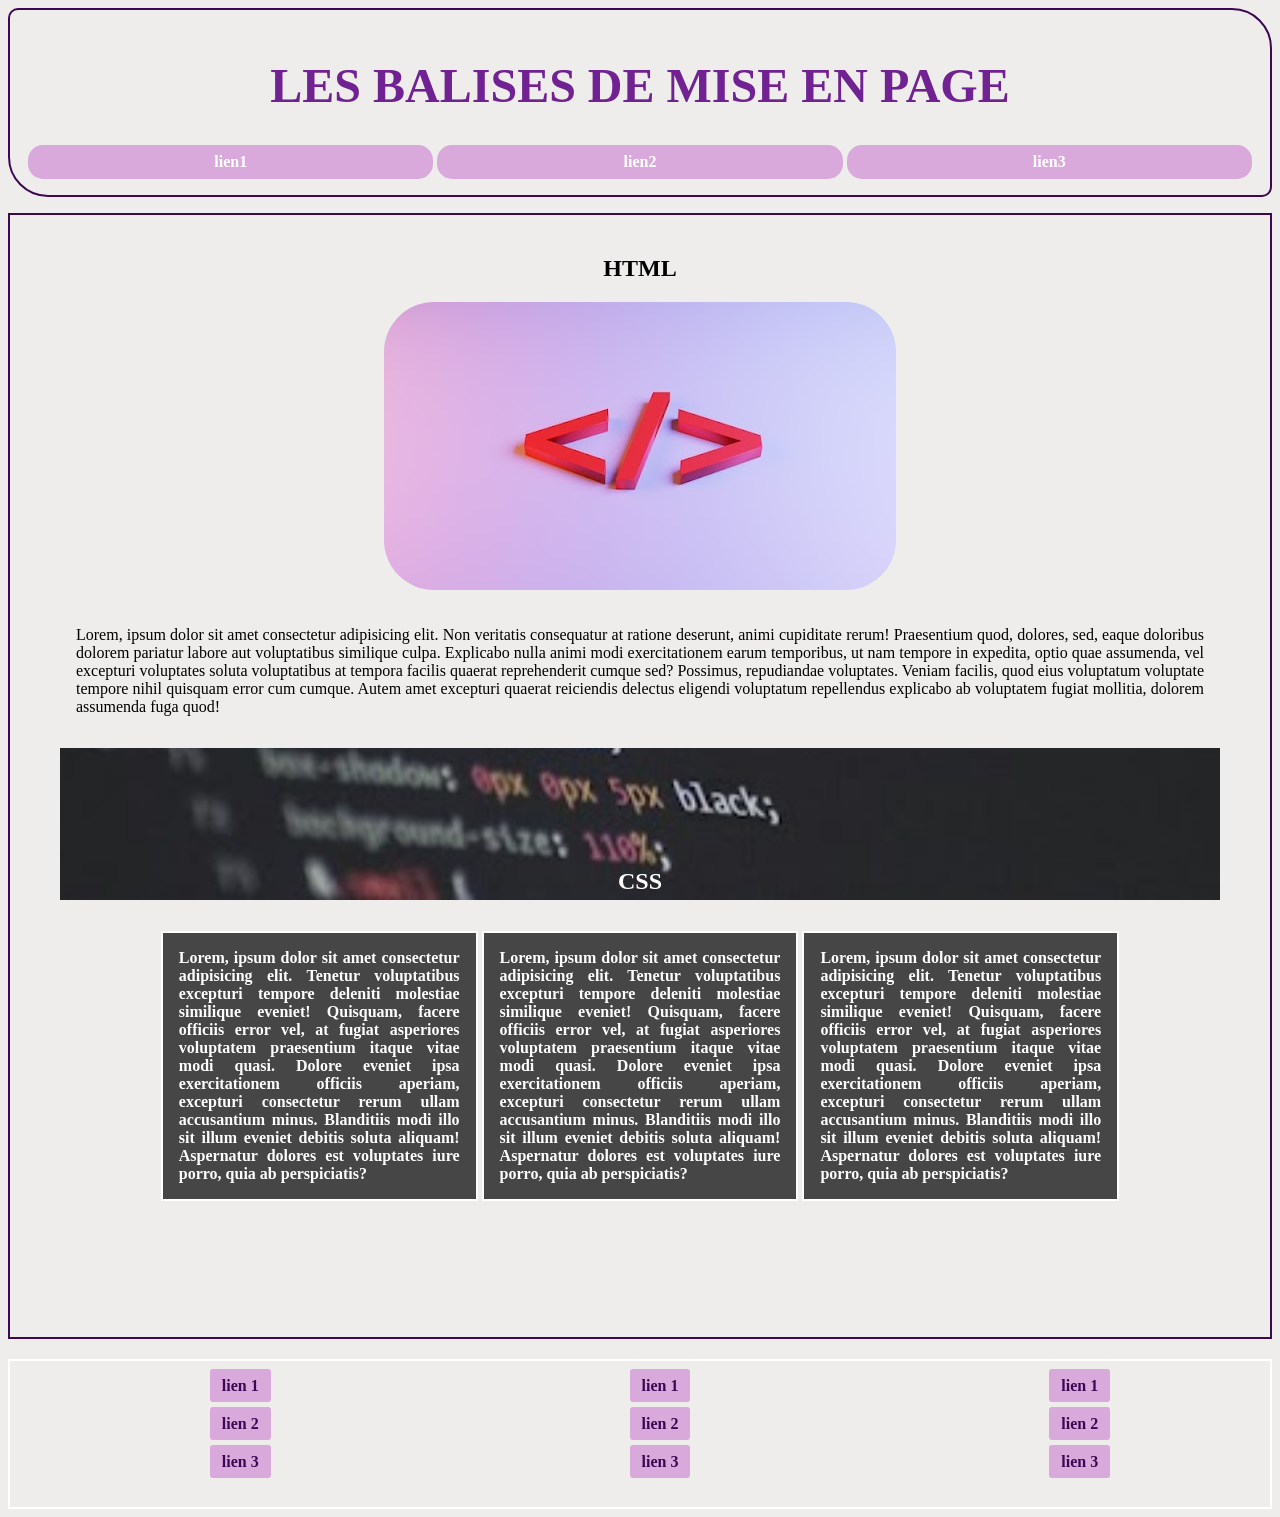
<file: 01_HTML - CSS/04_les_balises_de_mise_en_page_1.html>
<!DOCTYPE html>
<html lang="fr">
<head>
  <meta charset="UTF-8">
  <meta name="viewport" content="width=device-width, initial-scale=1.0">
  <meta name="description" content="cinquième page en html">
  <meta name="author" content="Axel Gransart">
  <link rel="stylesheet" type="text/css" href="assets/css/04_les_balises_de_mise_en_page_1.css">
  <title>Les balises de mise en page</title>
</head>
<body>
  <div class="navigation">
    <h1>Les balises de mise en page</h1>
    <a href="#">lien1</a>
    <a href="#">lien2</a>
    <a href="#">lien3</a>
  </div>
  <div class="main">
    <div class="section1">
      <h2>HTML</h2>
      <img src="assets/img/logo_balise.jpg" alt="Logo balise rouge">
      <p>Lorem, ipsum dolor sit amet consectetur adipisicing elit. Non veritatis consequatur at ratione deserunt, animi cupiditate rerum! Praesentium quod, dolores, sed, eaque doloribus dolorem pariatur labore aut voluptatibus similique culpa.
      Explicabo nulla animi modi exercitationem earum temporibus, ut nam tempore in expedita, optio quae assumenda, vel excepturi voluptates soluta voluptatibus at tempora facilis quaerat reprehenderit cumque sed? Possimus, repudiandae voluptates.
      Veniam facilis, quod eius voluptatum voluptate tempore nihil quisquam error cum cumque. Autem amet excepturi quaerat reiciendis delectus eligendi voluptatum repellendus explicabo ab voluptatem fugiat mollitia, dolorem assumenda fuga quod!</p>
    </div>
    <!-- .section2>h2+p*3 -->
    <div class="section2">
      <h2>CSS</h2>
      <p>Lorem, ipsum dolor sit amet consectetur adipisicing elit. Tenetur voluptatibus excepturi tempore deleniti molestiae similique eveniet! Quisquam, facere officiis error vel, at fugiat asperiores voluptatem praesentium itaque vitae modi quasi.
      Dolore eveniet ipsa exercitationem officiis aperiam, excepturi consectetur rerum ullam accusantium minus. Blanditiis modi illo sit illum eveniet debitis soluta aliquam! Aspernatur dolores est voluptates iure porro, quia ab perspiciatis?</p>
      <p>Lorem, ipsum dolor sit amet consectetur adipisicing elit. Tenetur voluptatibus excepturi tempore deleniti molestiae similique eveniet! Quisquam, facere officiis error vel, at fugiat asperiores voluptatem praesentium itaque vitae modi quasi.
      Dolore eveniet ipsa exercitationem officiis aperiam, excepturi consectetur rerum ullam accusantium minus. Blanditiis modi illo sit illum eveniet debitis soluta aliquam! Aspernatur dolores est voluptates iure porro, quia ab perspiciatis?</p>
      <p>Lorem, ipsum dolor sit amet consectetur adipisicing elit. Tenetur voluptatibus excepturi tempore deleniti molestiae similique eveniet! Quisquam, facere officiis error vel, at fugiat asperiores voluptatem praesentium itaque vitae modi quasi.
      Dolore eveniet ipsa exercitationem officiis aperiam, excepturi consectetur rerum ullam accusantium minus. Blanditiis modi illo sit illum eveniet debitis soluta aliquam! Aspernatur dolores est voluptates iure porro, quia ab perspiciatis?</p>
    </div>
  </div>
  <div class="piedDePage">
    <!-- ul*3>li*3>a{lien $} -->
    <ul>
      <li><a href="#">lien 1</a></li>
      <li><a href="#">lien 2</a></li>
      <li><a href="#">lien 3</a></li>
    </ul>
    <ul>
      <li><a href="#">lien 1</a></li>
      <li><a href="#">lien 2</a></li>
      <li><a href="#">lien 3</a></li>
    </ul>
    <ul>
      <li><a href="#">lien 1</a></li>
      <li><a href="#">lien 2</a></li>
      <li><a href="#">lien 3</a></li>
    </ul>
  </div>
    
</body>
</html>
</file>
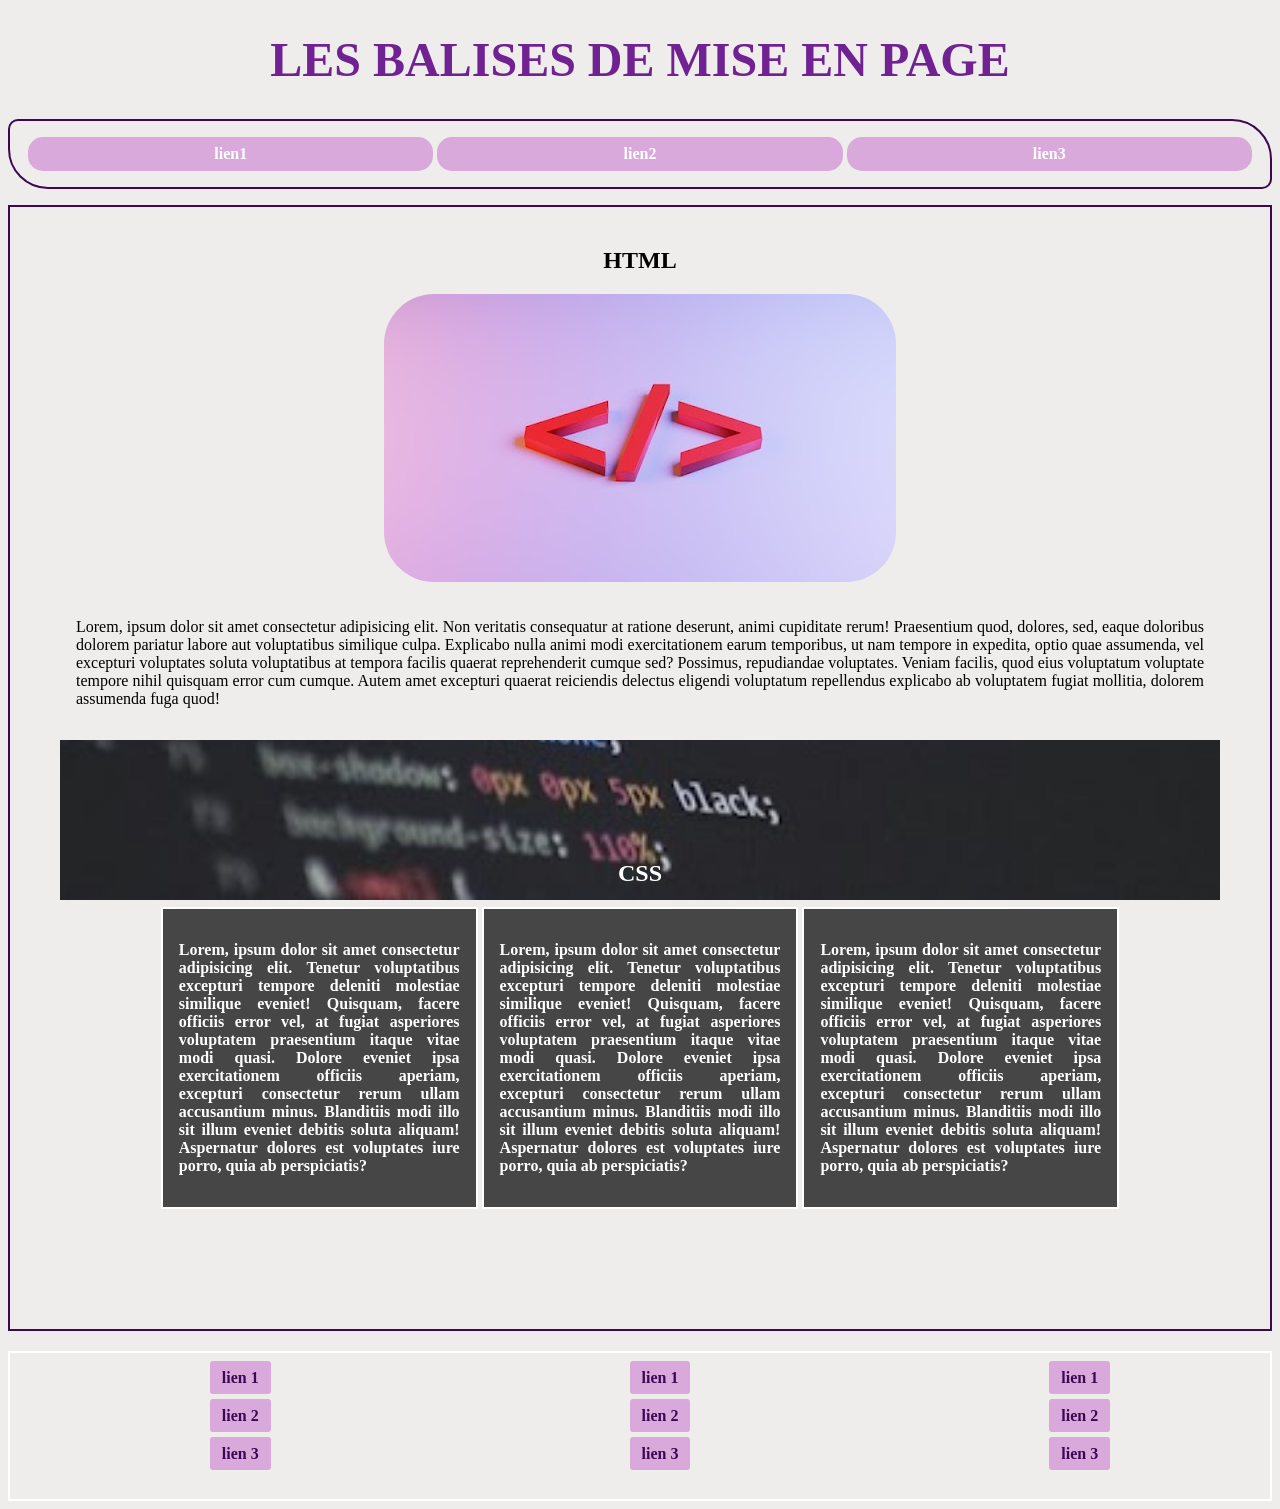
<file: 01_HTML - CSS/05_les_balises_de_mise_en_page_2.html>
<!DOCTYPE html>
<html lang="fr">
<head>
  <meta charset="UTF-8">
  <meta name="viewport" content="width=device-width, initial-scale=1.0">
  <meta name="description" content="correction balise de mise en page">
  <meta name="author" content="Axel Gransart">
  <link rel="stylesheet" type="text/css" href="assets/css/05_les_balises_de_mise_en_page_02.css">
  <title>Correction Les balises de mise en page</title>
</head>
<body>
  <header>
    <!-- La partie haute de la page affiché sur le navigateur et visible par l'internaute
    La balise header permet de définir une zone d'en-tête dans laquelle on retrouvera généralement le h1 (titre principale de la page), la navigation et le logo du site -->

    <a href="#"><h1>Les balises de mise en page</h1></a>
    <nav>
      <!-- na : Zone destinée au menu du site, regroupant les liens de navigation.
      L'élément "nav" en HTML est utilisé pour définir la section de navigation d'un site web.
      En structurant le contenu de cette manière, on améliore la compréhension sémantique du document, ce qui peut être bénéfique pour l'accessibilité et l'interprétation par les moteurs de recherche. -->

      <a href="03_les_images.html" target="_blank">lien1</a>
      <a href="#">lien2</a>
      <a href="#">lien3</a>
      <!-- Quand je n'ai pas encore ciblé une page ( créer une page pour le lien), je met un dièse dans le href: cela permet de signifier que le lien renvoie vers ma page actuelle -->
    </nav>
  </header>
  <main>
    <!-- main: partie regroupant généralement les informations principales les plus recherchées par l'utilisateur.
    L'élément "main" en HTML est utilisé pour envelopper le contenu principal d'une page web.
    Il englobe généralement le coeur des informations que les utilisateurs cherchent, offrant ainsi une structure sémantique claire au document -->

    <section id="html">
      <!-- La section contient de nombreux éléments spécifiques, tels que les chapitres, les introductions, les conclusions, etc., regroupés thématiquement.
      Tant les balises "section" que "div" ont la fonction de séparer les informations.
      Il est recommandé d'utiliser la balise "section", qui est une balise HTML5 plus adaptée pour un découpage clair d'une page.
      La balise "section" offre une structure sémantique supplémentaire, ce qui facilite la compréhension du contenu par les navigateurs et les lecteurs d'assistance.
      Chaque élément <section> devrait être identifié grâce à un élément de titre -->
      <h2>HTML</h2>
      <img src="assets/img/logo_balise.jpg" alt="Logo balise rouge">
      <p>Lorem, ipsum dolor sit amet consectetur adipisicing elit. Non veritatis consequatur at ratione deserunt, animi cupiditate rerum! Praesentium quod, dolores, sed, eaque doloribus dolorem pariatur labore aut voluptatibus similique culpa.
      Explicabo nulla animi modi exercitationem earum temporibus, ut nam tempore in expedita, optio quae assumenda, vel excepturi voluptates soluta voluptatibus at tempora facilis quaerat reprehenderit cumque sed? Possimus, repudiandae voluptates.
      Veniam facilis, quod eius voluptatum voluptate tempore nihil quisquam error cum cumque. Autem amet excepturi quaerat reiciendis delectus eligendi voluptatum repellendus explicabo ab voluptatem fugiat mollitia, dolorem assumenda fuga quod!
      </p>
    </section>

    <section id="css">
      <h2>CSS</h2>
      <article>
        <!-- La balise article permet d'incorporer à notre page du contenu annexe, comme par exemple:
          des articles de blog,
          des produits,
          des commentaires, -->

        <p>Lorem, ipsum dolor sit amet consectetur adipisicing elit. Tenetur voluptatibus excepturi tempore deleniti molestiae similique eveniet! Quisquam, facere officiis error vel, at fugiat asperiores voluptatem praesentium itaque vitae modi quasi.
        Dolore eveniet ipsa exercitationem officiis aperiam, excepturi consectetur rerum ullam accusantium minus. Blanditiis modi illo sit illum eveniet debitis soluta aliquam! Aspernatur dolores est voluptates iure porro, quia ab perspiciatis?
        </p>
      </article>
      <article>
        <p>Lorem, ipsum dolor sit amet consectetur adipisicing elit. Tenetur voluptatibus excepturi tempore deleniti molestiae similique eveniet! Quisquam, facere officiis error vel, at fugiat asperiores voluptatem praesentium itaque vitae modi quasi.
        Dolore eveniet ipsa exercitationem officiis aperiam, excepturi consectetur rerum ullam accusantium minus. Blanditiis modi illo sit illum eveniet debitis soluta aliquam! Aspernatur dolores est voluptates iure porro, quia ab perspiciatis?
        </p>
      </article>
      <article>        
        <p>Lorem, ipsum dolor sit amet consectetur adipisicing elit. Tenetur voluptatibus excepturi tempore deleniti molestiae similique eveniet! Quisquam, facere officiis error vel, at fugiat asperiores voluptatem praesentium itaque vitae modi quasi.
        Dolore eveniet ipsa exercitationem officiis aperiam, excepturi consectetur rerum ullam accusantium minus. Blanditiis modi illo sit illum eveniet debitis soluta aliquam! Aspernatur dolores est voluptates iure porro, quia ab perspiciatis?
        </p>
      </article>
    </section>
  </main>
  <footer>
    <!-- Le footer est la zone du bas de la page, elle  sert à regrouper diverses informations importantes pour les utilisateurs du site.
    On retrouve généralement:
      - les mentions légales, qui sont des déclarations légales obligatoires sur l'utilisation du site
      - des détails sur le créateur du site
      - les CGU(conditions générales d'utilisation), énoncent les règles et les obligations que les utilisateurs doivent respecter lorsqu'ils naviguent sur le site ou utilisent ses services
      - les liens vers les réseaux sociaux permettent aux visiteurs de suivre, partager ou interagir avec le contenu du site sur d'autres plateformes en ligne etc.. -->
      
    <ul>
      <li><a href="#">lien 1</a></li>
      <li><a href="#">lien 2</a></li>
      <li><a href="#">lien 3</a></li>
    </ul>
    <ul>
      <li><a href="#">lien 1</a></li>
      <li><a href="#">lien 2</a></li>
      <li><a href="#">lien 3</a></li>
    </ul>
    <ul>
      <li><a href="#">lien 1</a></li>
      <li><a href="#">lien 2</a></li>
      <li><a href="#">lien 3</a></li>
    </ul>
  </footer>  
</body>
</html>
</file>
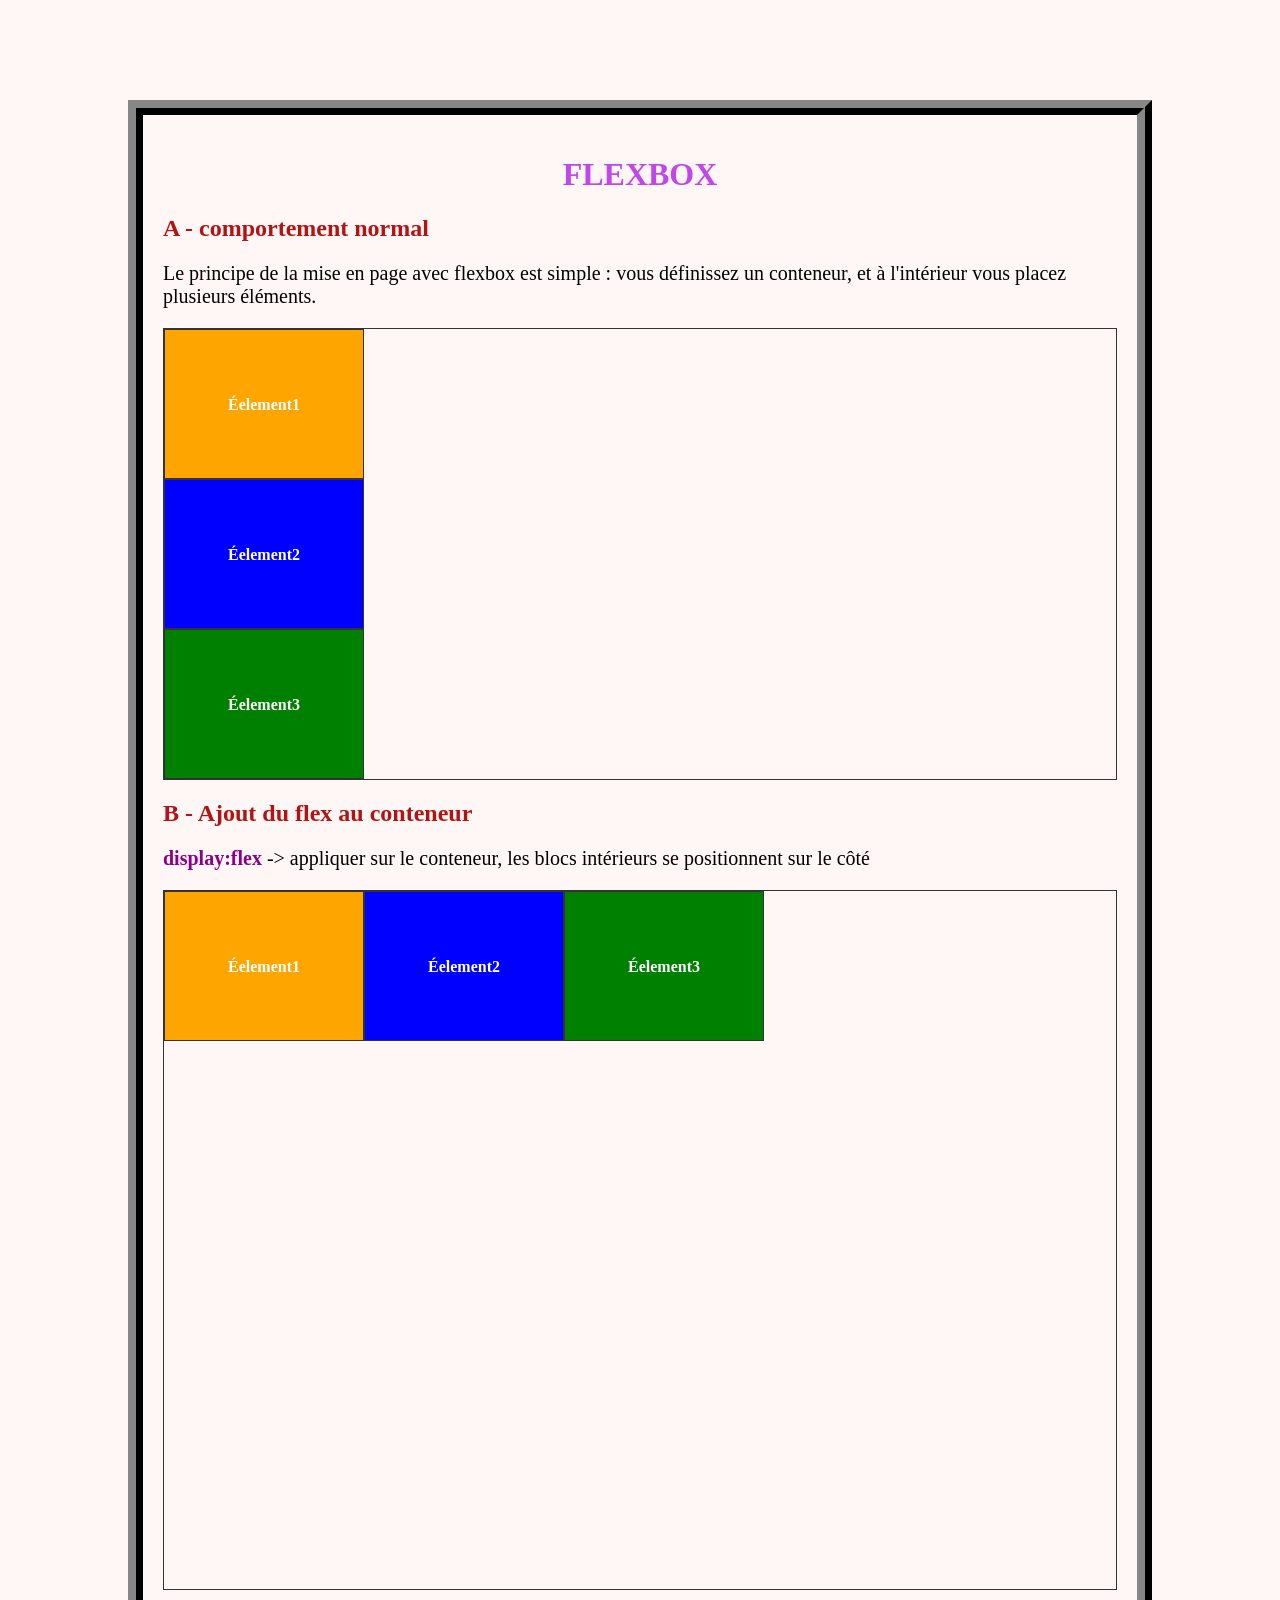
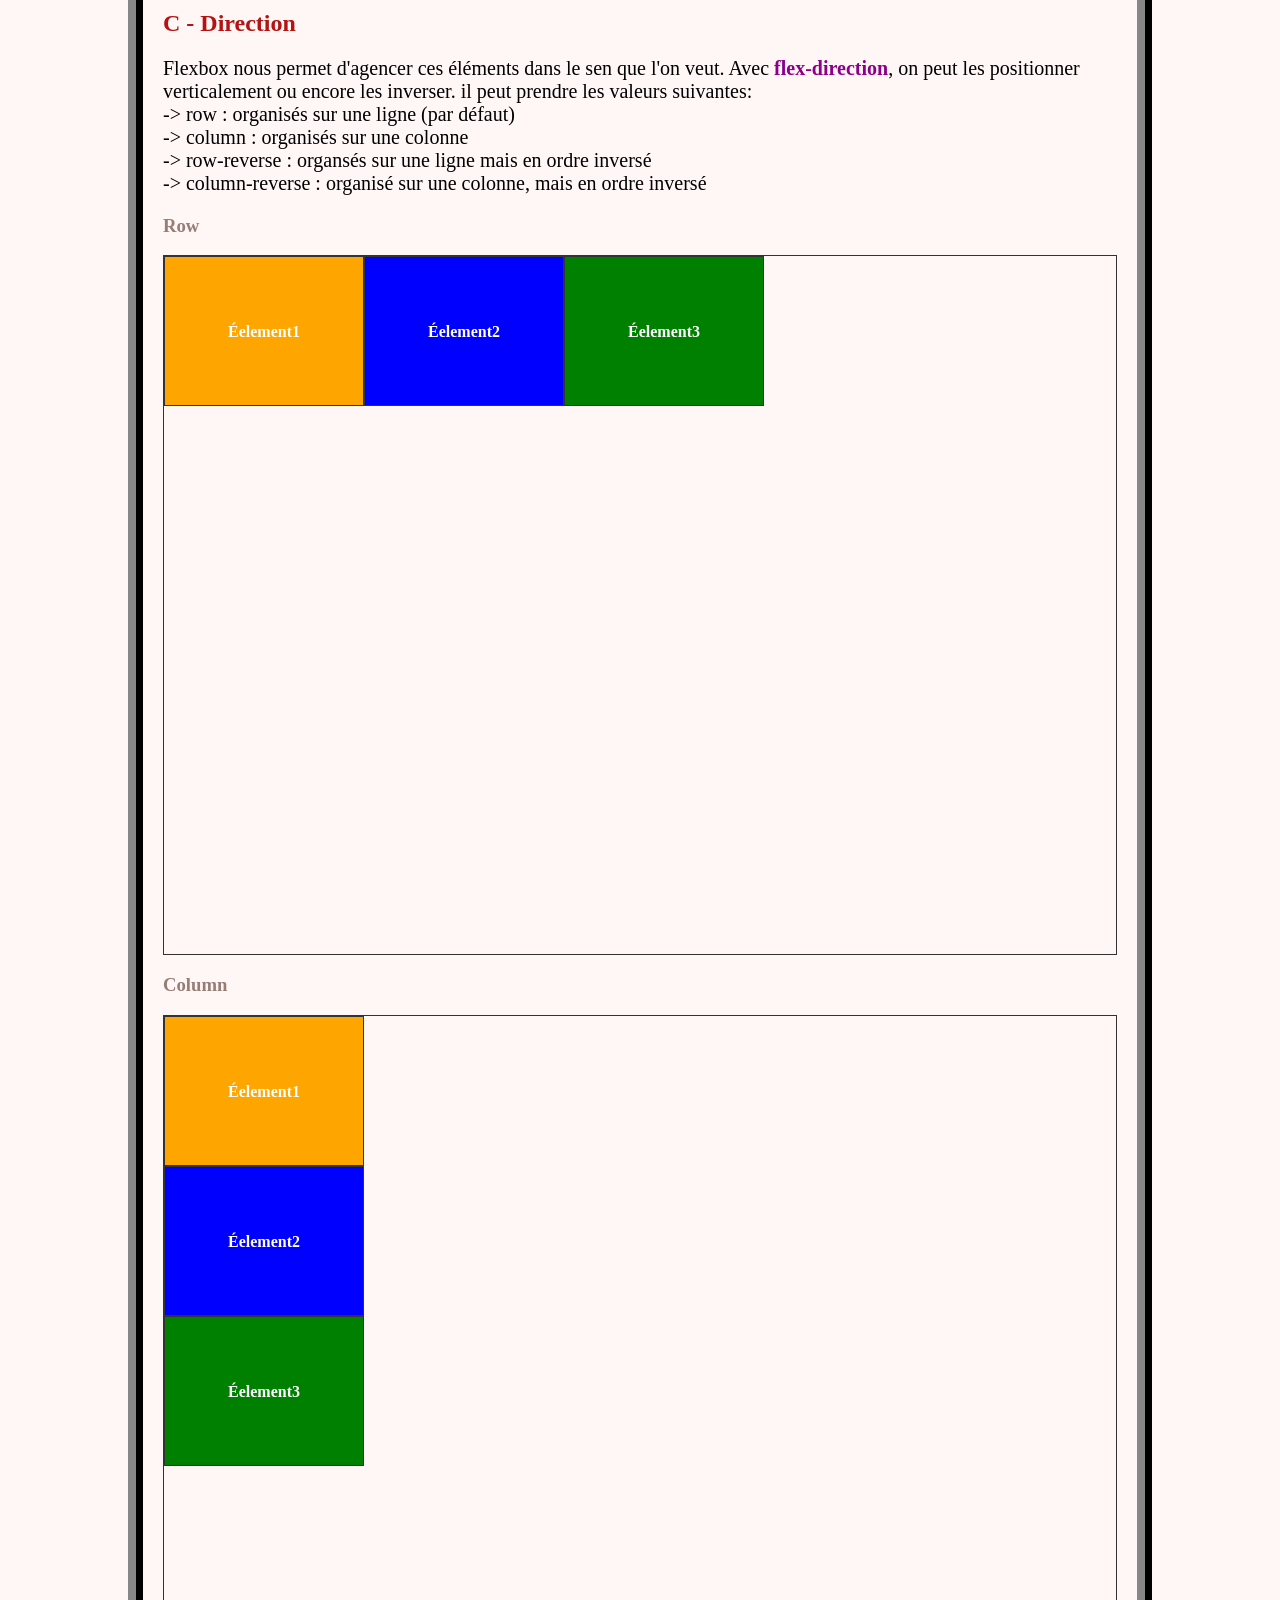
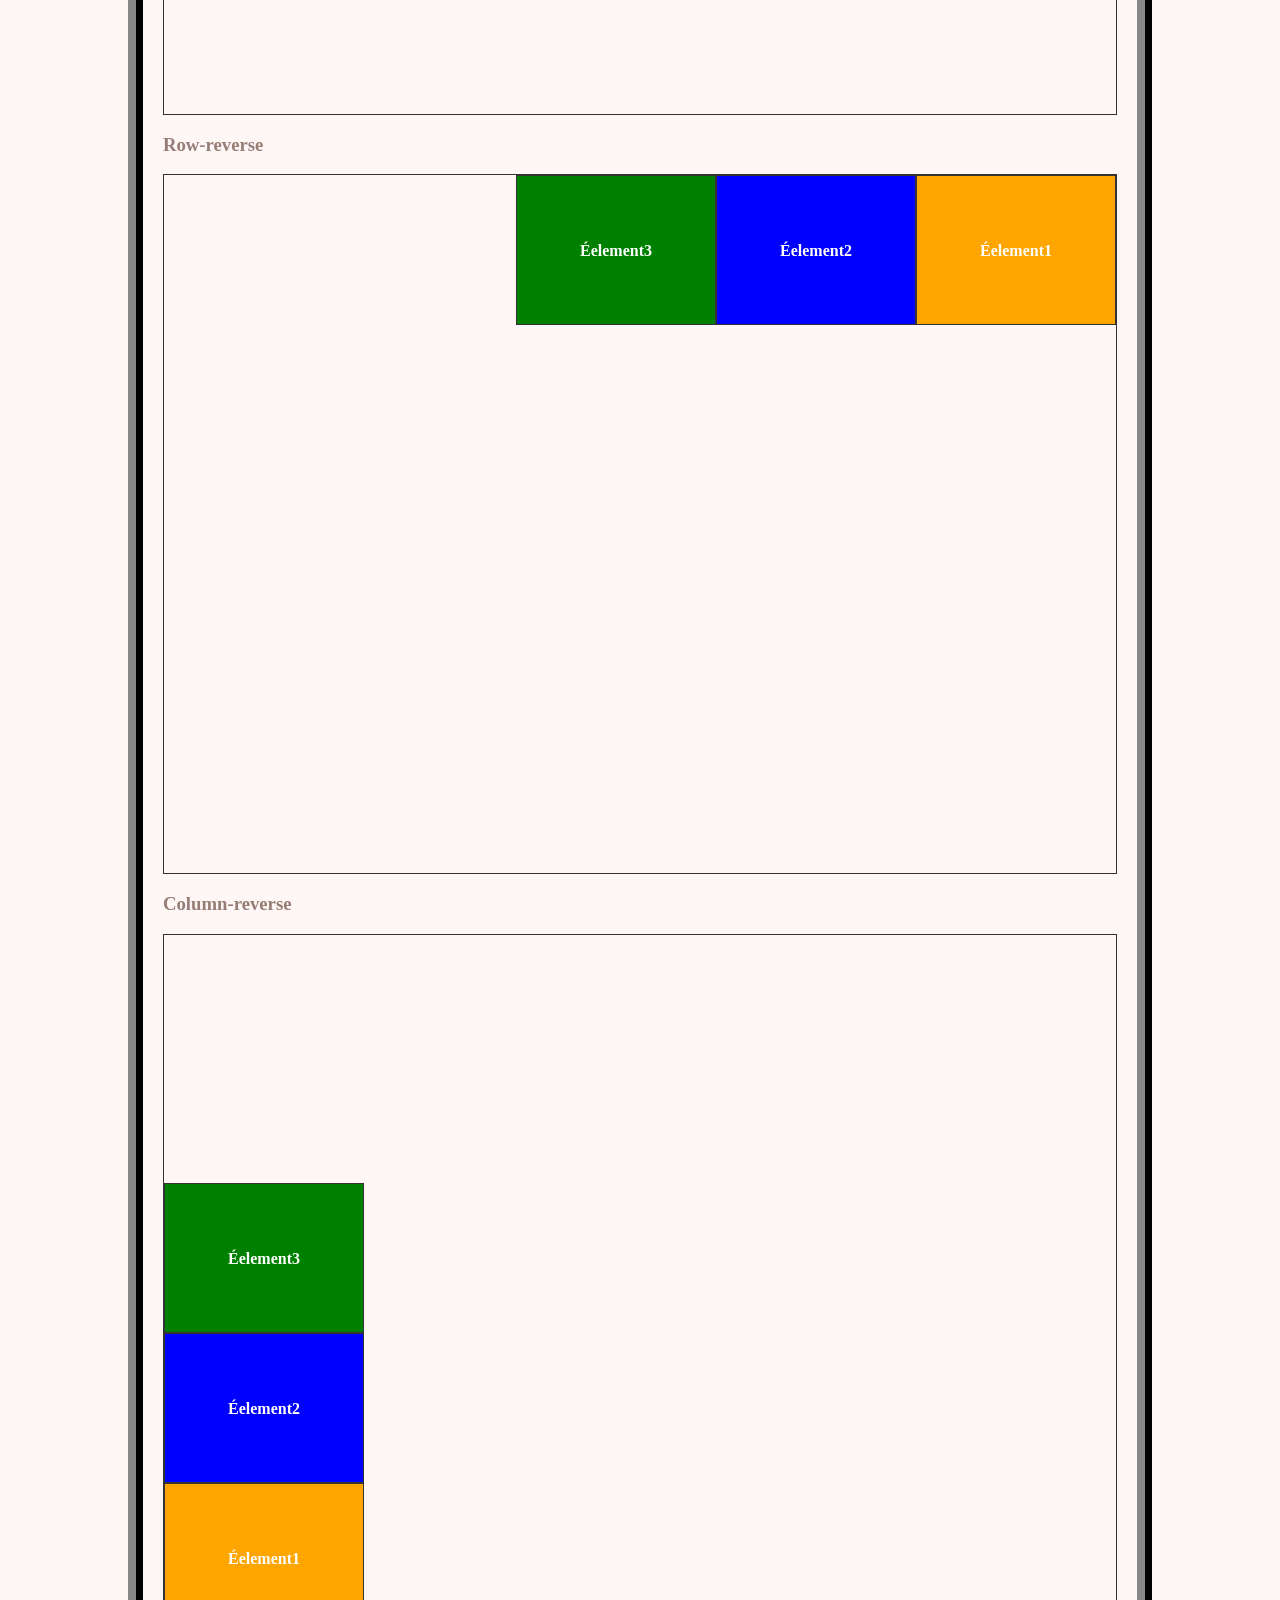
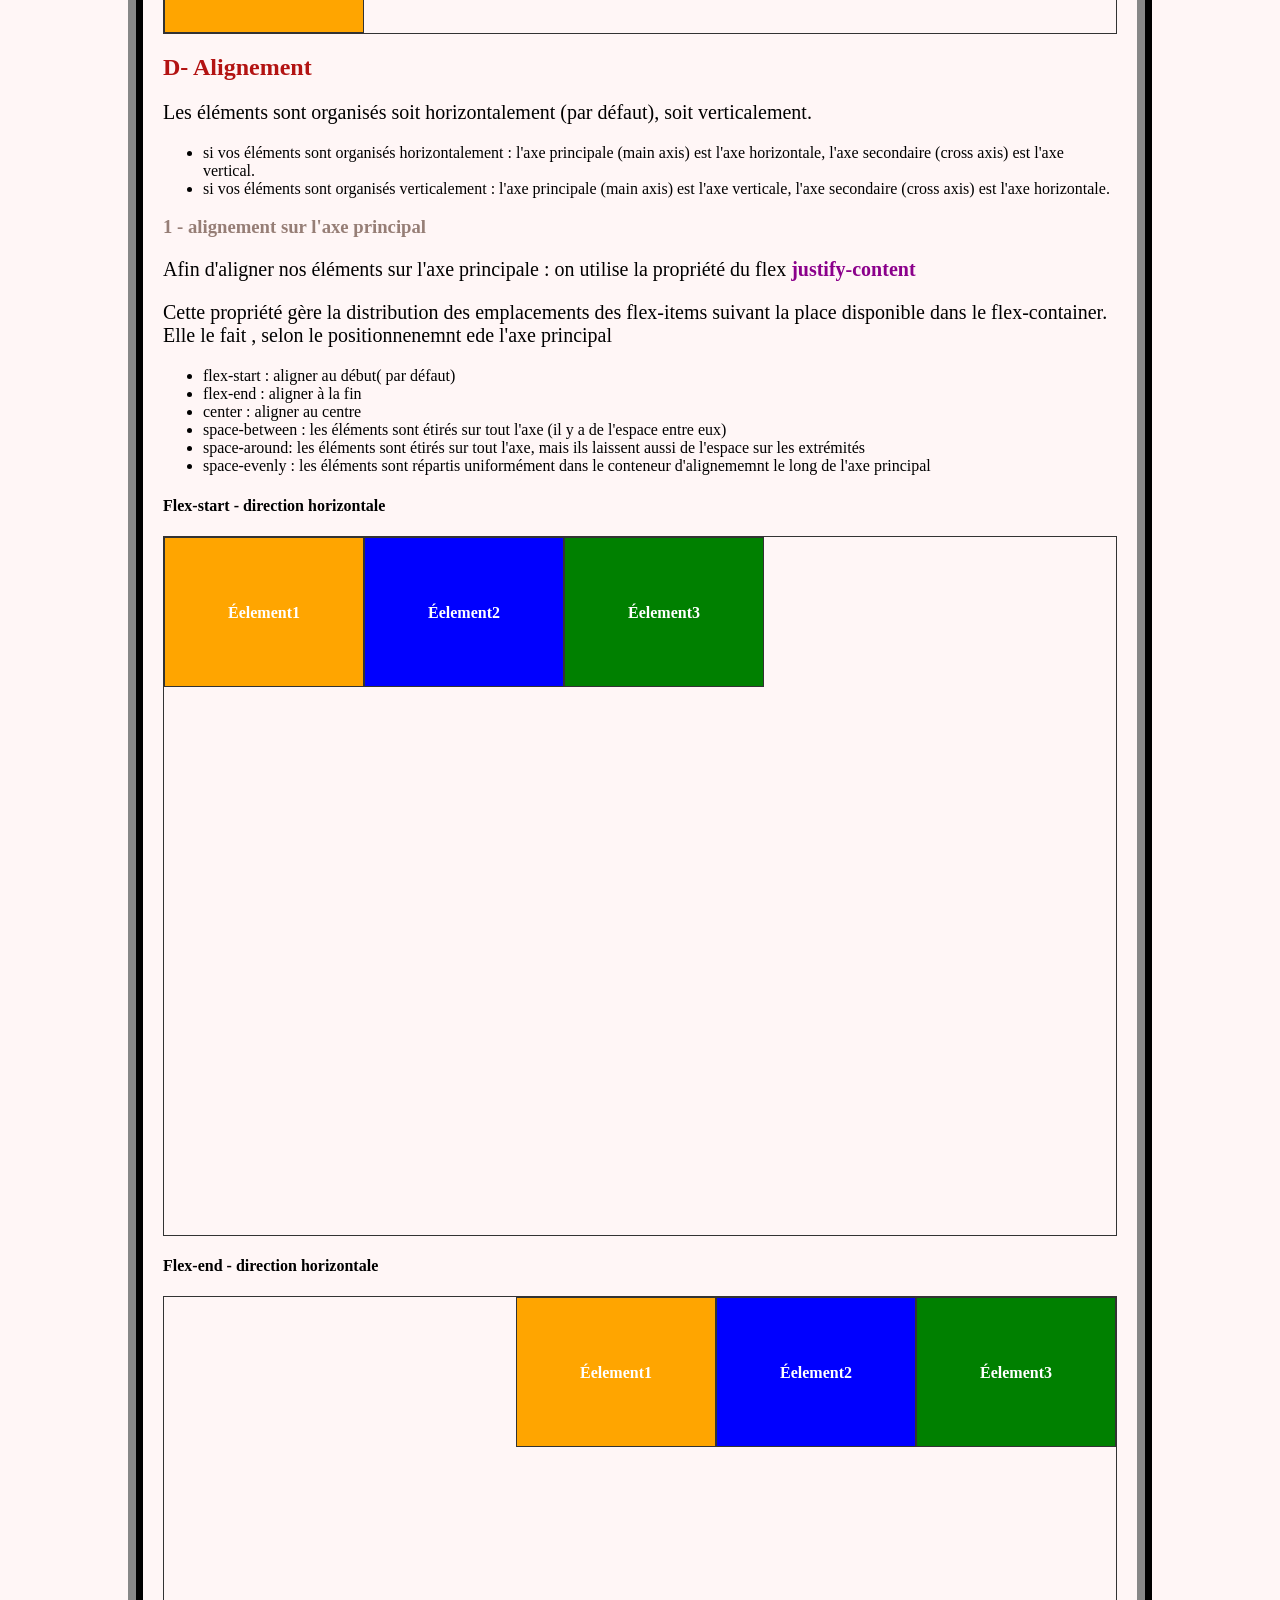
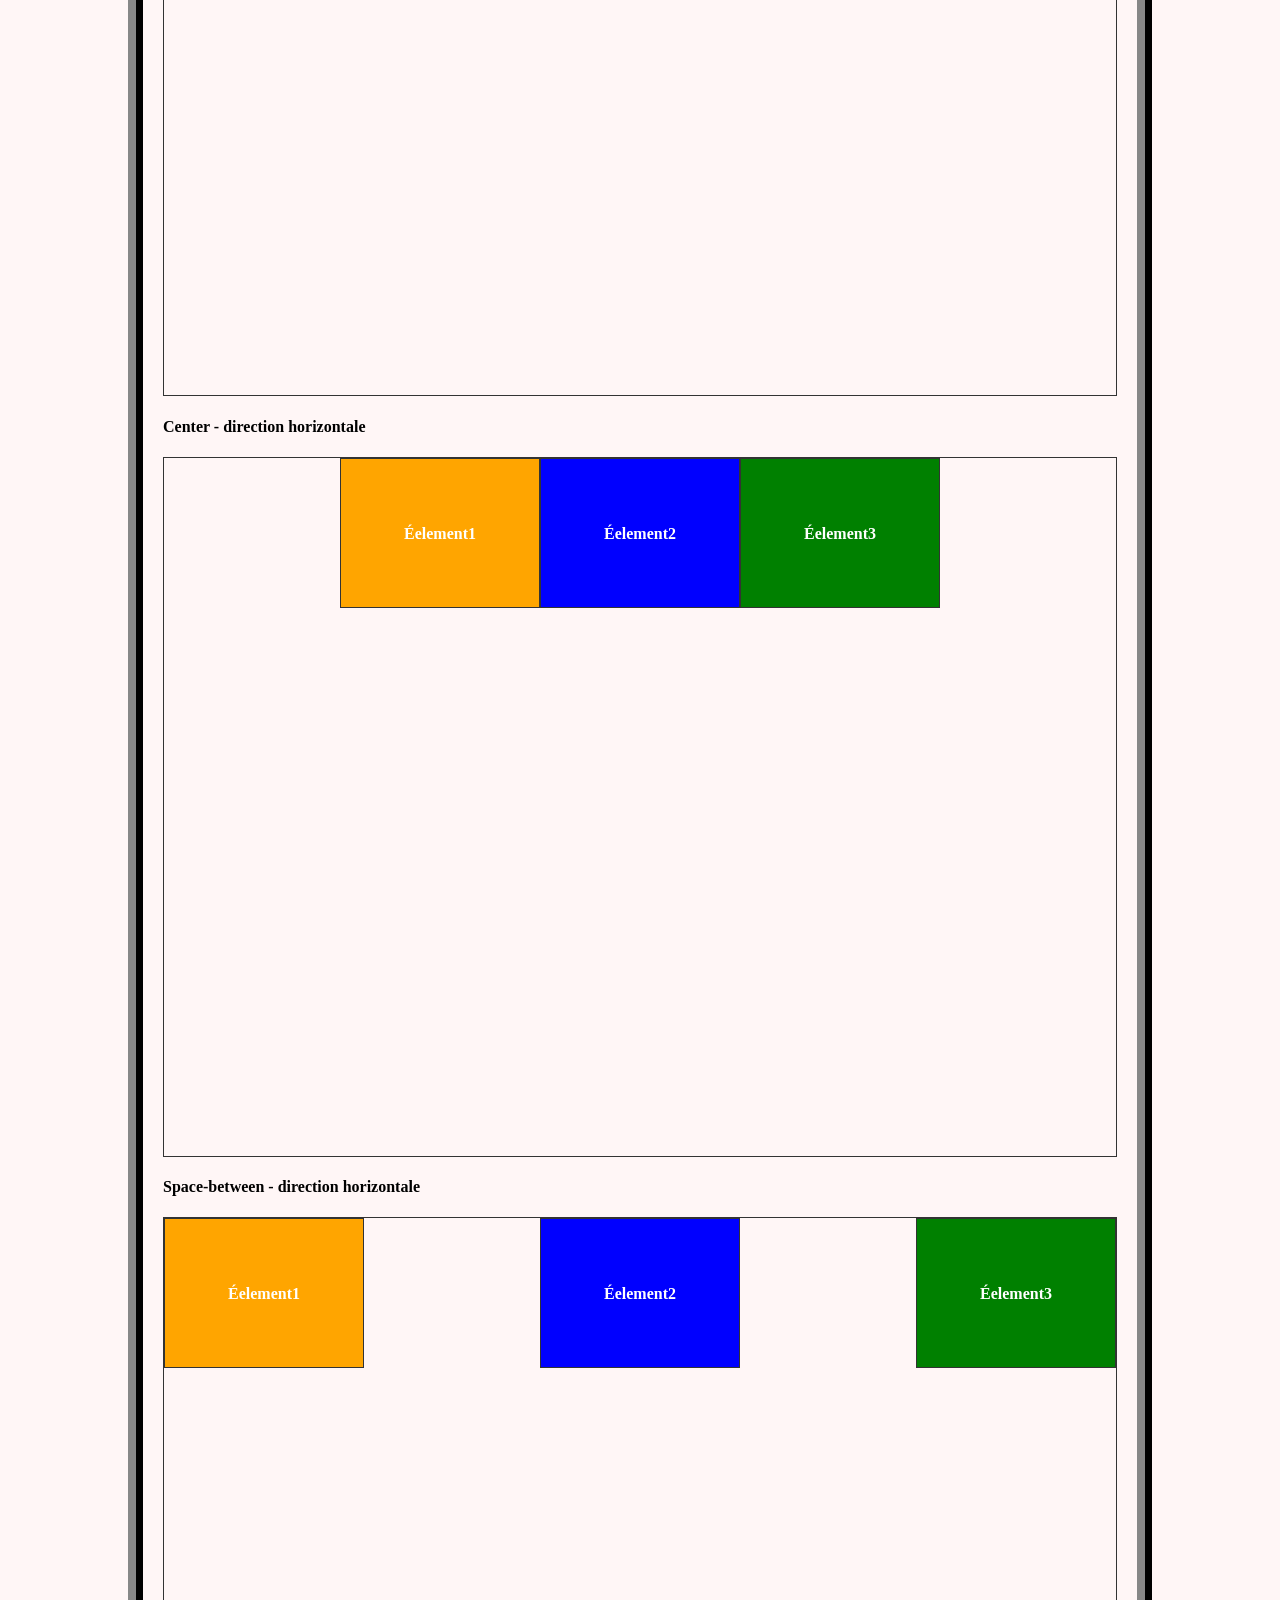
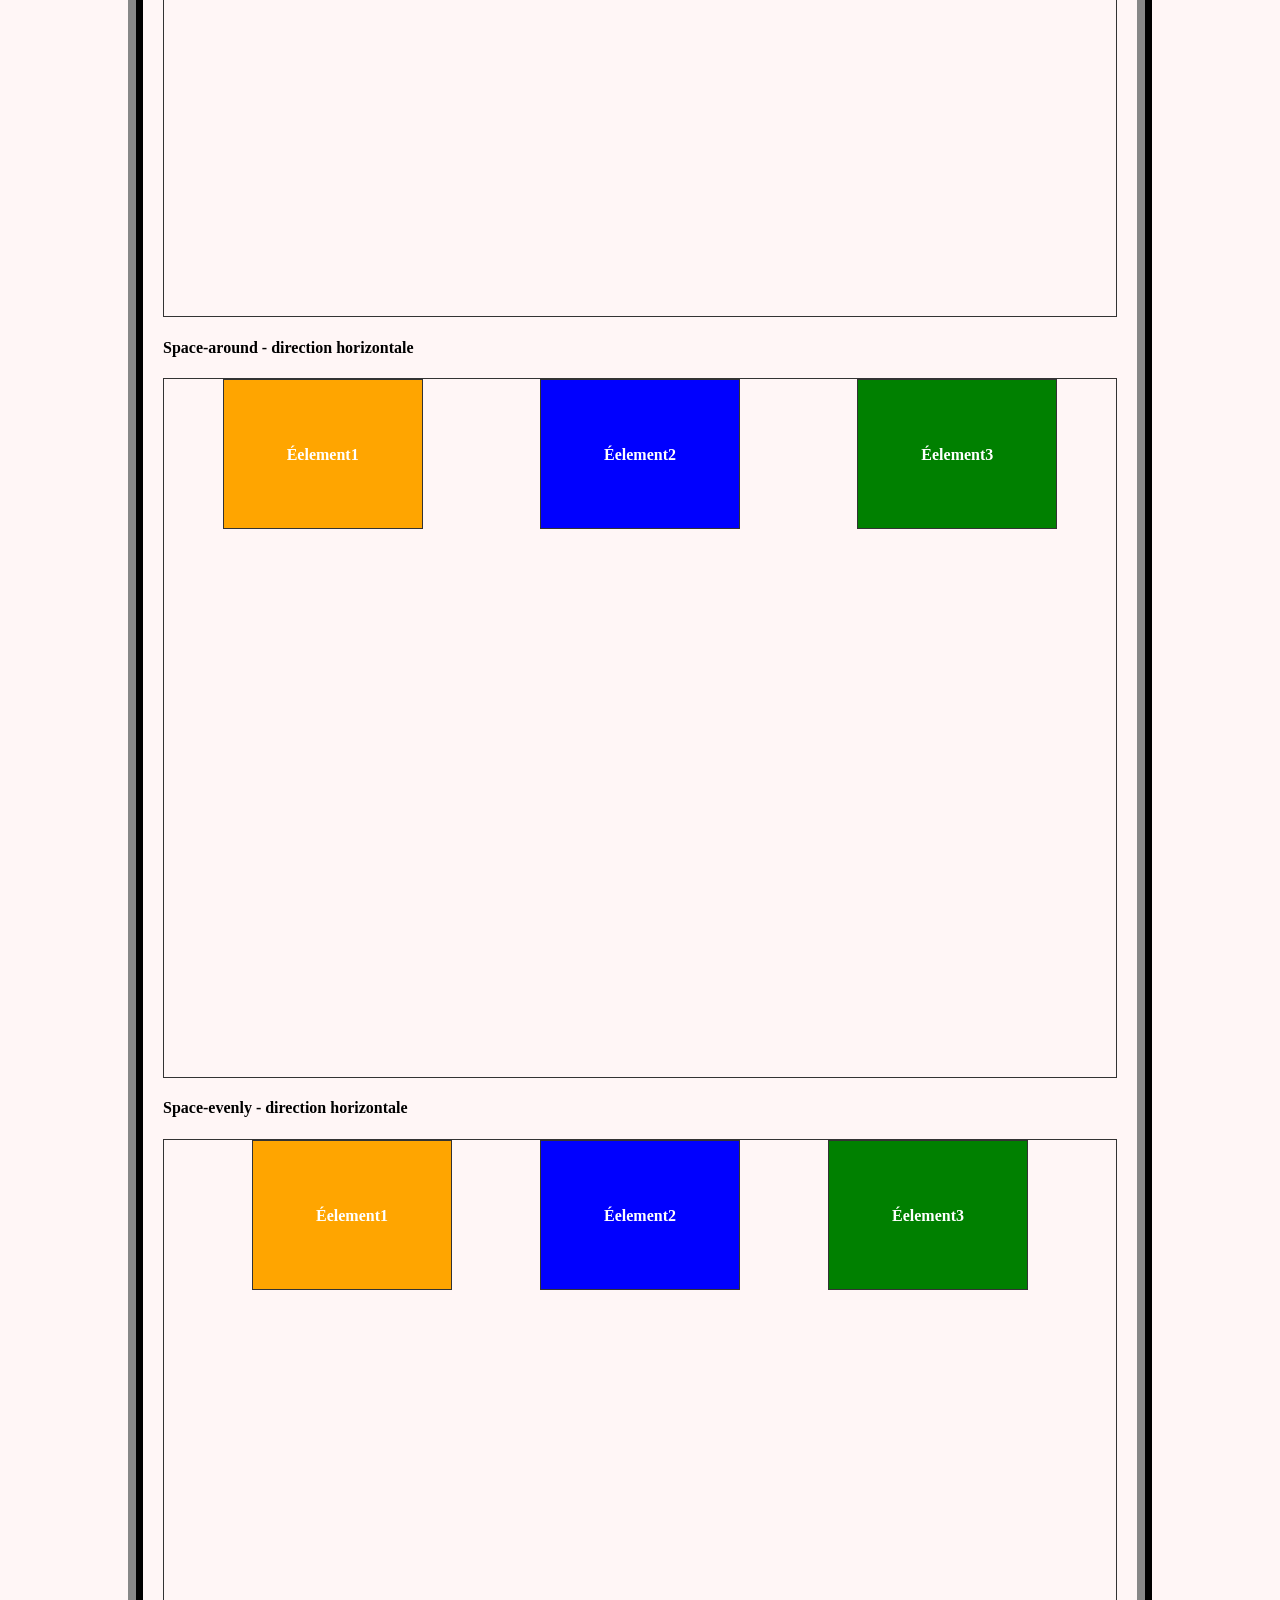
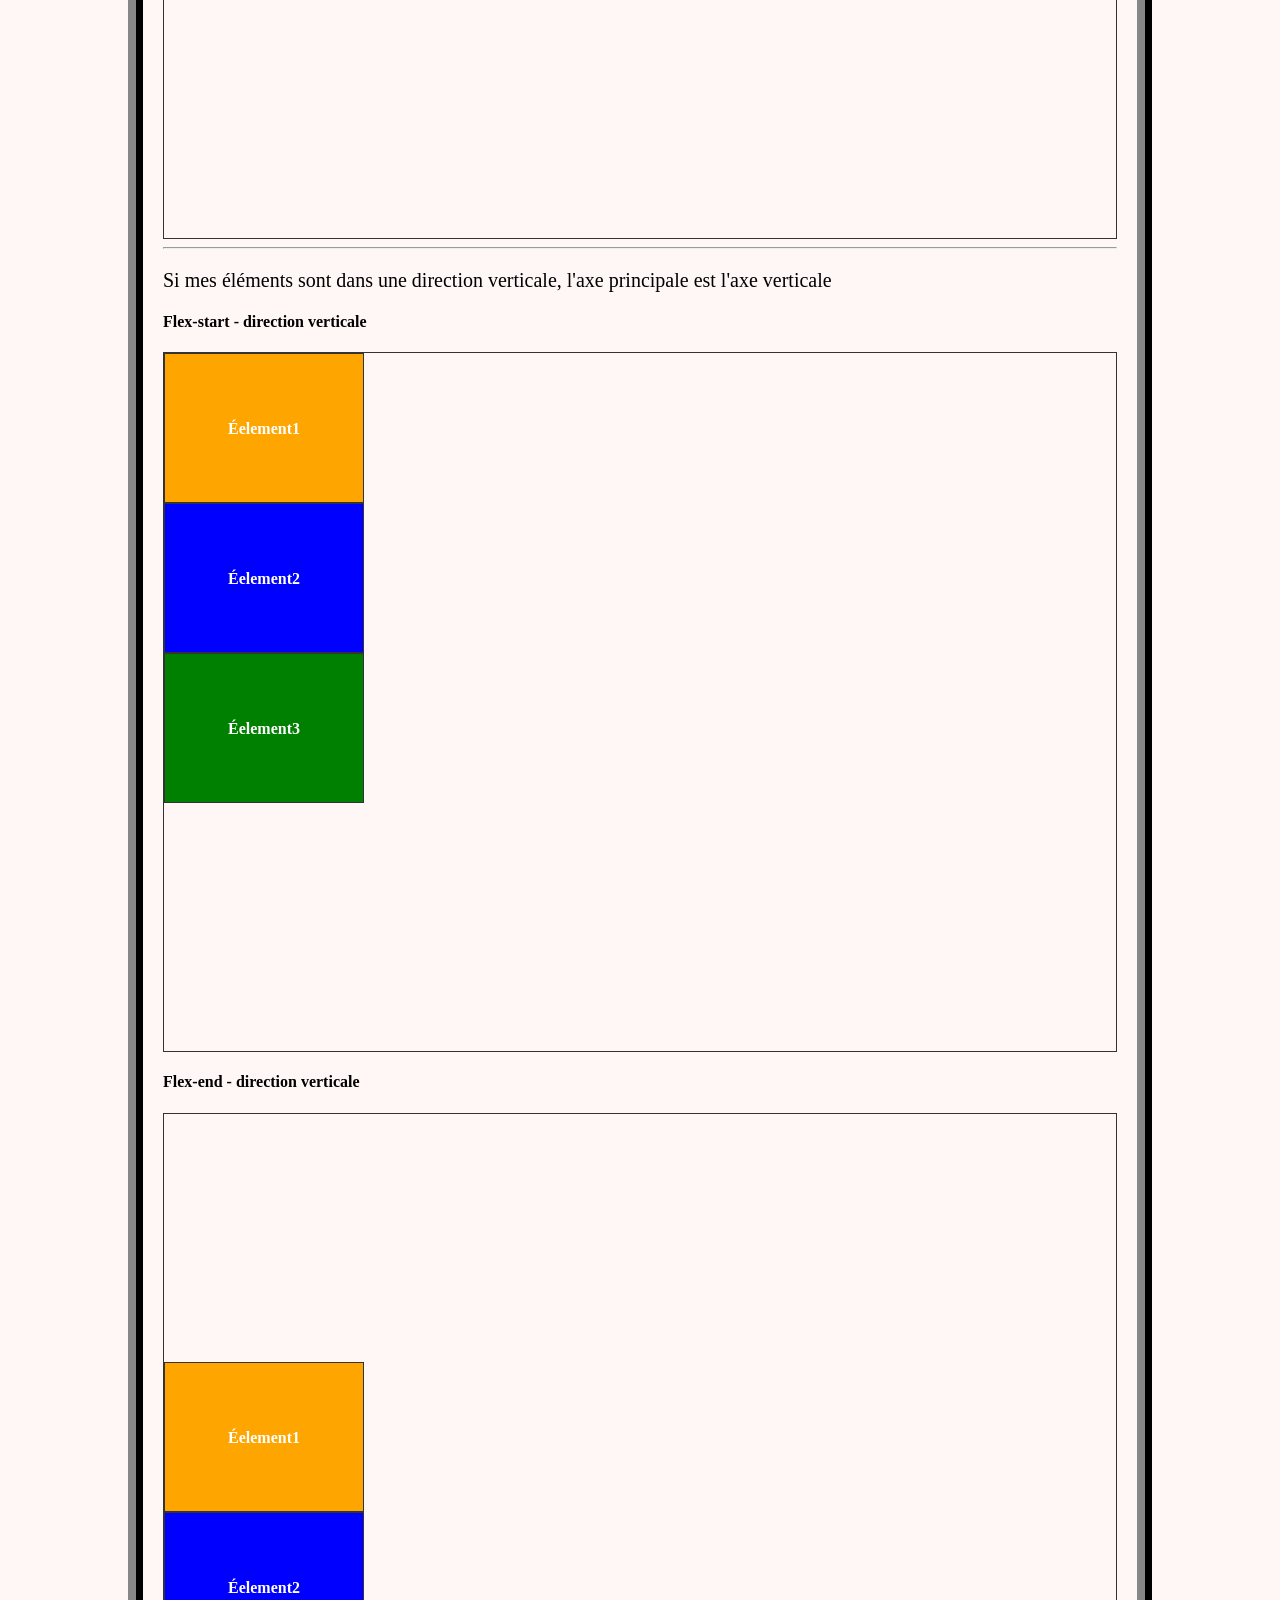
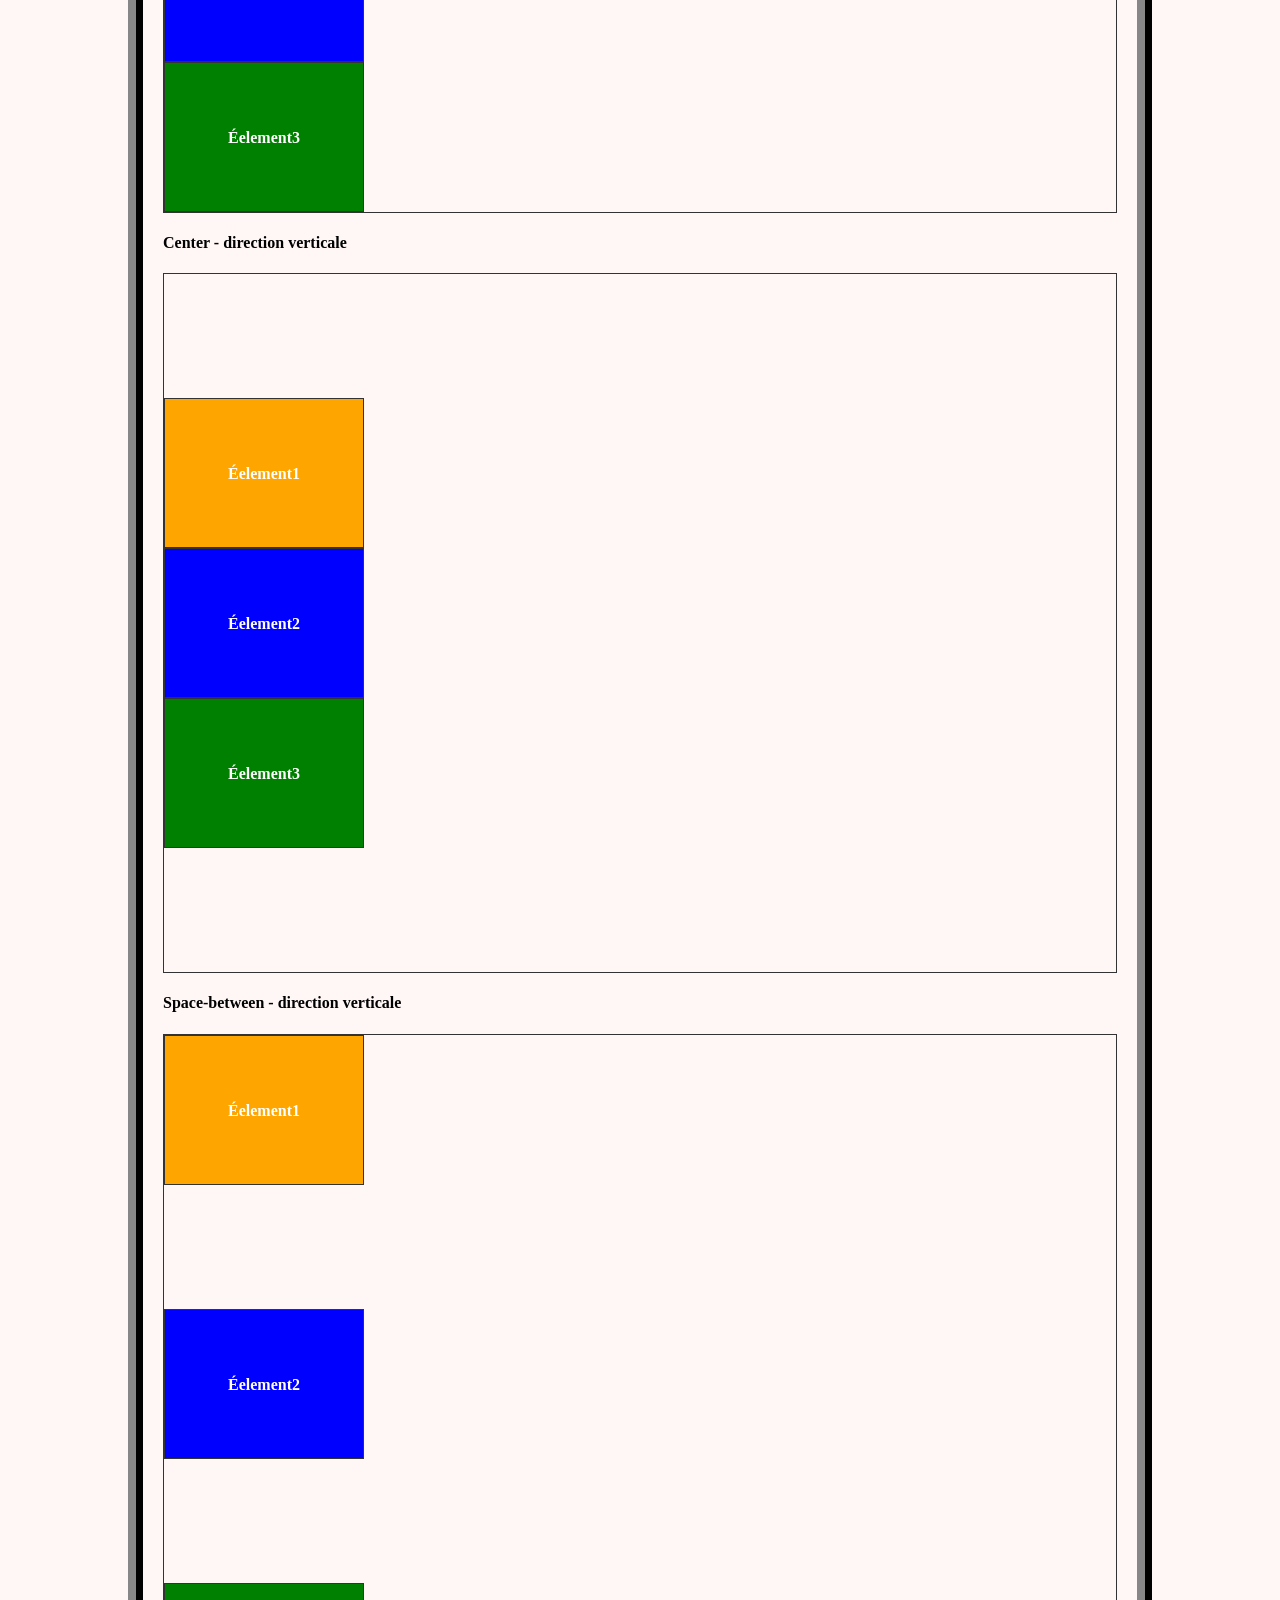
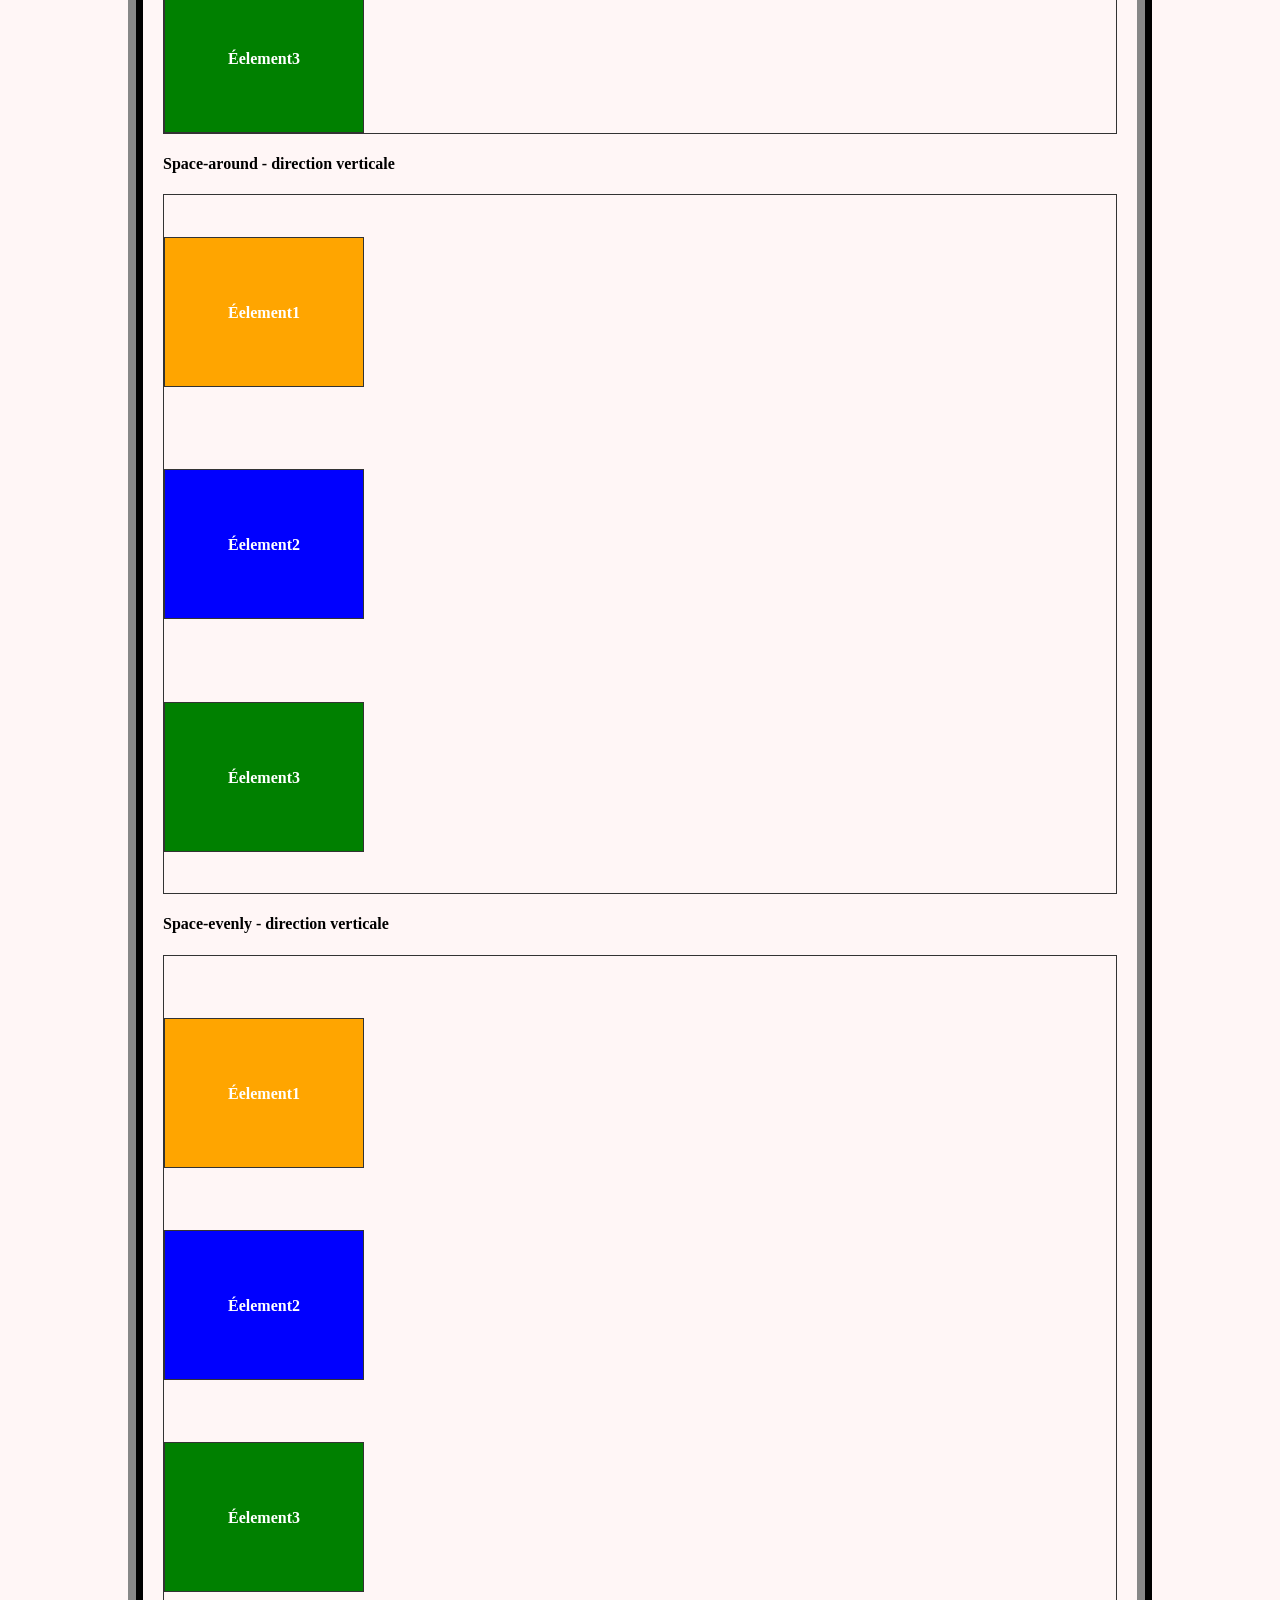
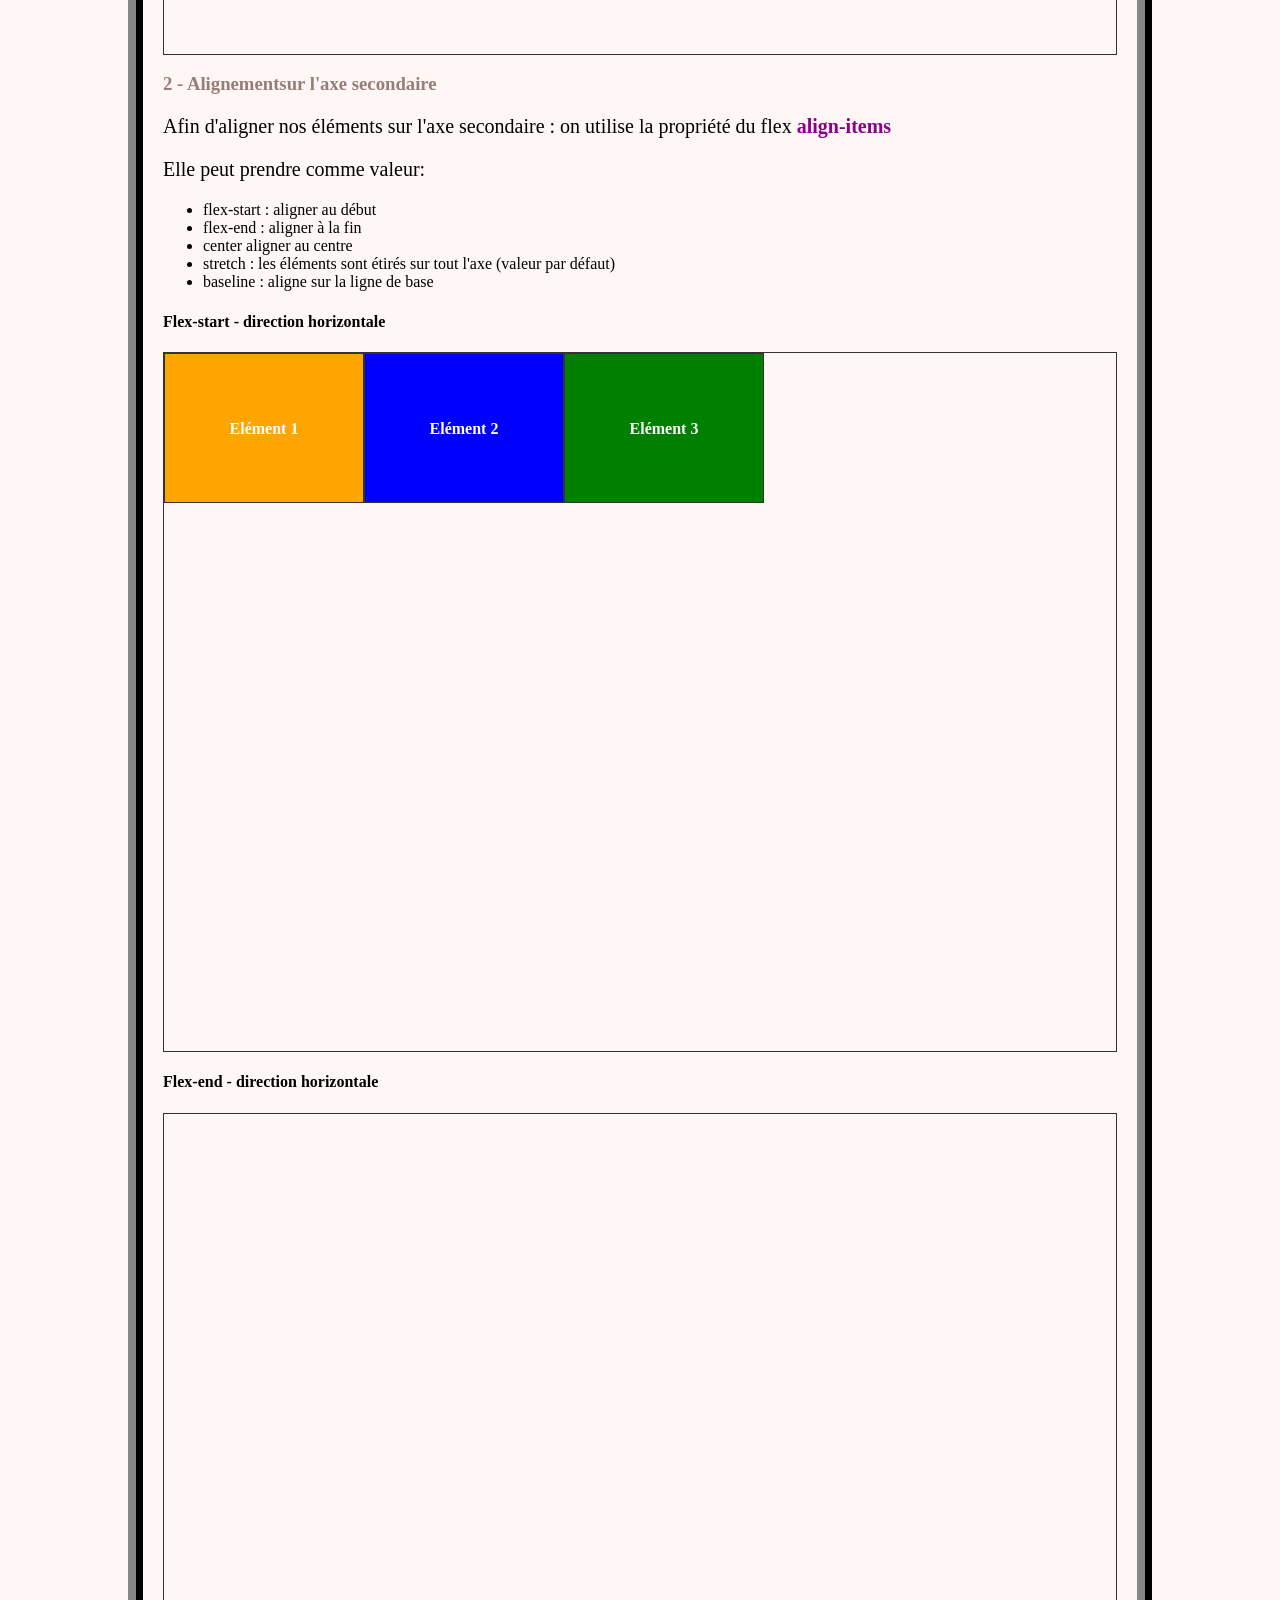
<file: 01_HTML - CSS/06_les_flexbox.html>
<!DOCTYPE html>
<html lang="fr">
<head>
  <meta charset="UTF-8">
  <meta name="viewport" content="width=device-width, initial-scale=1.0">
  <meta name="description" content="Les flexbox">
  <meta name="author" content="Axel Gransart">
 <link rel="stylesheet" href="assets/css/06_les_flexbox.css">
  <title>Document</title>
</head>
<body>
    <header>
      <h1>Flexbox</h1>
    </header>
    <main>
        <section>
            <h2>A - comportement normal</h2>
            <p>Le principe de la mise en page avec flexbox est simple : vous définissez un conteneur, et à l'intérieur vous placez plusieurs éléments.</p>
            <!-- div#conteneurA>div{Éelement$}*3 -->
            <div class="style" id="conteneurA">
                <div>Éelement1</div>
                <div>Éelement2</div>
                <div>Éelement3</div> 
            </div>
        </section>
        <section>
            <h2>B - Ajout du flex au conteneur</h2>

            <p><span>display:flex</span> -> appliquer sur le conteneur, les blocs intérieurs se positionnent sur le côté</p>

            <div class="style" id="conteneurB">
                <div>Éelement1</div>
                <div>Éelement2</div>
                <div>Éelement3</div>
            </div>
            
        </section>
        <section>
            <h2>C - Direction</h2>

            <p>Flexbox nous permet d'agencer ces éléments dans le sen que l'on veut. Avec <span>flex-direction</span>, on peut les positionner verticalement ou encore les inverser. il peut prendre les valeurs suivantes: <br>
                    -> row : organisés sur une ligne (par défaut)<br>
                    -> column : organisés sur une colonne <br>
                    -> row-reverse : organsés sur une ligne mais en ordre inversé<br>
                    -> column-reverse  : organisé sur une colonne, mais en ordre inversé<br>
            
            </p>

            <h3>Row</h3>
            <div class="style" id="conteneurRow">
                <div>Éelement1</div>
                <div>Éelement2</div>
                <div>Éelement3</div>
            </div>

            <h3>Column</h3>
            <div class="style" id="conteneurColumn">
                <div>Éelement1</div>
                <div>Éelement2</div>
                <div>Éelement3</div>
            </div>

            <h3>Row-reverse</h3>
            <div class="style" id="conteneurRowReverse">
                <div>Éelement1</div>
                <div>Éelement2</div>
                <div>Éelement3</div>
            </div>
            
            <h3>Column-reverse</h3>
            <div class="style" id="conteneurColumnReverse">
                <div>Éelement1</div>
                <div>Éelement2</div>
                <div>Éelement3</div>
            </div>
            
        </section>
        <section>
            <h2>D- Alignement</h2>
            <p>Les éléments sont organisés soit horizontalement (par défaut), soit verticalement.</p>
            <ul>
                <li>si vos éléments sont organisés horizontalement : l'axe principale (main axis) est l'axe horizontale,
                l'axe secondaire (cross axis) est l'axe vertical.</li>
                <li>si vos éléments sont organisés verticalement : l'axe principale (main axis) est l'axe verticale, l'axe
                secondaire (cross axis) est l'axe horizontale.</li>
            </ul>
            <h3>1 - alignement sur l'axe principal</h3>
            <p>Afin d'aligner nos éléments sur l'axe principale : on utilise la propriété du flex <span>justify-content</span></p>
            <p>Cette propriété gère la distribution des emplacements des flex-items suivant la place disponible dans le flex-container. Elle le fait , selon le positionnenemnt ede l'axe principal</p>
            <ul>
                <li>flex-start : aligner au début( par défaut)</li>
                <li>flex-end : aligner à la fin</li>
                <li>center : aligner au centre</li>
                <li>space-between : les éléments sont étirés sur tout l'axe (il y a de l'espace entre eux)</li>
                <li>space-around: les éléments sont étirés sur tout l'axe, mais ils laissent aussi de l'espace sur les extrémités</li>
                <li>space-evenly : les éléments sont répartis uniformément dans le conteneur d'alignememnt le long de l'axe principal</li>
            </ul>
            <h4>Flex-start - direction horizontale</h4>
            <div class="style" id="conteneurFlex-start">
                <div>Éelement1</div>
                <div>Éelement2</div>
                <div>Éelement3</div>
            </div>
            <h4>Flex-end - direction horizontale</h4>
            <div class="style" id="conteneurFlex-end">
                <div>Éelement1</div>
                <div>Éelement2</div>
                <div>Éelement3</div>
            </div>
            <h4>Center - direction horizontale</h4>
            <div class="style" id="conteneurCenter">
                <div>Éelement1</div>
                <div>Éelement2</div>
                <div>Éelement3</div>
            </div>

            <h4>Space-between - direction horizontale</h4>
            <div class="style" id="conteneurSpace-Between">
                <div>Éelement1</div>
                <div>Éelement2</div>
                <div>Éelement3</div>
            </div>

            <h4>Space-around - direction horizontale</h4>
            <div class="style" id="conteneurSpace-around">
                <div>Éelement1</div>
                <div>Éelement2</div>
                <div>Éelement3</div>
            </div>
            
            <h4>Space-evenly - direction horizontale</h4>
            <div class="style" id="conteneurSpace-evenly">
                <div>Éelement1</div>
                <div>Éelement2</div>
                <div>Éelement3</div>
            </div>
            <hr>

            <p>Si mes éléments sont dans une direction verticale, l'axe principale est l'axe verticale</p>

            <h4>Flex-start - direction verticale</h4>
            <div class="style" id="conteneurFlex-start-Vertical">
                <div>Éelement1</div>
                <div>Éelement2</div>
                <div>Éelement3</div>
            </div>
            <h4>Flex-end - direction verticale</h4>
            <div class="style" id="conteneurFlex-end-Vertical">
                <div>Éelement1</div>
                <div>Éelement2</div>
                <div>Éelement3</div>
            </div>
            <h4>Center - direction verticale</h4>
            <div class="style" id="conteneurFlex-center-Vertical">
                <div>Éelement1</div>
                <div>Éelement2</div>
                <div>Éelement3</div>
            </div>

            <h4>Space-between - direction verticale</h4>
            <div class="style" id="conteneurFlex-between-Vertical">
                <div>Éelement1</div>
                <div>Éelement2</div>
                <div>Éelement3</div>
            </div>
            <h4>Space-around - direction verticale</h4>
            <div class="style" id="conteneurFlex-around-Vertical">
                <div>Éelement1</div>
                <div>Éelement2</div>
                <div>Éelement3</div>
            </div>
            <h4>Space-evenly - direction verticale</h4>
            <div class="style" id="conteneurFlex-evenly-Vertical">
                <div>Éelement1</div>
                <div>Éelement2</div>
                <div>Éelement3</div>
            </div>

            <h3>2 - Alignementsur l'axe secondaire</h3>
            <p>Afin d'aligner nos éléments sur l'axe secondaire : on utilise la propriété du flex <span>align-items</span></p>
            <p>Elle peut prendre comme valeur:</p>
            <ul>
                <li>flex-start : aligner au début</li>
                <li>flex-end : aligner à la fin</li>
                <li>center aligner au centre</li>
                <li>stretch : les éléments sont étirés sur tout l'axe (valeur par défaut)</li>
                <li>baseline : aligne sur la ligne de base</li>
            </ul>
            <h4>Flex-start - direction horizontale</h4>
            <div class="style" id="conteneur-AI-FS-H">
                <div>Elément 1</div>
                <div>Elément 2</div>
                <div>Elément 3</div>
            </div>
            <h4>Flex-end - direction horizontale</h4>
            <div class="style" id="conteneur-AI-FE-H">
                <div>Elément 1</div>
                <div>Elément 2</div>
                <div>Elément 3</div>
            </div>
            <h4>Center - direction horizontale</h4>
            <div class="style" id="conteneur-AI-C-H">
                <div>Elément 1</div>
                <div>Elément 2</div>
                <div>Elément 3</div>
            </div>
            <h4>Stretch - direction horizontale</h4>
            <div class="style" id="conteneur-AI-S-H">
                <div>Elément 1</div>
                <div>Elément 2</div>
                <div>Elément 3</div>
            </div>
    
            <h4>Baseline- direction horizontale</h4>
            <div class="style" id="conteneur-AI-B-H">
                <div>Elément 1</div>
                <div>Elément 2</div>
                <div>Elément 3</div>
            </div>

            <h3>3 - Alignement d'un seul élément</h3>
            <p>Il est possible de faire une exception pour un seul élément sur l'axe secondaire avec <span>align-self</span></p>
            <h4>Align-self : flex-end</h4>
            <div class="style" id="conteneurE-AS">
                <div>Elément 1</div>
                <div>Elément 2</div>
                <div>Elément 3</div>
            </div>

        </section>

        <section>
            <h2>E - Retour à l ligne</h2>
            <p>Par défaut, les blocs essaient de rester sur la même ligne m^me s'ils n'ont pas la place (ce qui provoque parfois des problèmes de conception). Si vous le souhaitez, vous pouvez demander au blocx de passer à la ligne lorsqu'il n'ont plus de place en utilisant la propriété <span>flex-wrap</span></p>
            <p>Elle peut prendre les valeurs suivantes : </p>
            <ul>
                <li>nowrap : pas fe retour à la ligne (la valeur par défaut )</li>
                <li>wrap : les élements vont à la ligne lorsqu'il n'y a plus de place</li>
                <li>wrap-reverse : les éléments vont à la ligne lorsqu'il y'a pas de place en sens inverse </li>
            </ul>
            <h3>Nowrap</h3>
            <div class="style style2" id="conteneurNoWrap">
                <!-- div{Élément $}*11 -->
                <div>Élément 1</div>
                <div>Élément 2</div>
                <div>Élément 3</div>
                <div>Élément 4</div>
                <div>Élément 5</div>
                <div>Élément 6</div>
                <div>Élément 7</div>
                <div>Élément 8</div>
                <div>Élément 9</div>
                <div>Élément 10</div>
                <div>Élément 11</div>           
            </div>

            <h3>Wrap</h3>
            <div class="style style2" id="conteneurWrap">
                <!-- div{Élément $}*11 -->
                <div>Élément 1</div>
                <div>Élément 2</div>
                <div>Élément 3</div>
                <div>Élément 4</div>
                <div>Élément 5</div>
                <div>Élément 6</div>
                <div>Élément 7</div>
                <div>Élément 8</div>
                <div>Élément 9</div>
                <div>Élément 10</div>
                <div>Élément 11</div>           
            </div>
            <h3>Wrap-reverse</h3>
            <div class="style style2" id="conteneurWrap-reverse">
                <!-- div{Élément $}*11 -->
                <div>Élément 1</div>
                <div>Élément 2</div>
                <div>Élément 3</div>
                <div>Élément 4</div>
                <div>Élément 5</div>
                <div>Élément 6</div>
                <div>Élément 7</div>
                <div>Élément 8</div>
                <div>Élément 9</div>
                <div>Élément 10</div>
                <div>Élément 11</div>           
            </div>
        </section>
        <section>
            <h2>F - Répartir plusieurs lignes</h2>
            <p>
                Si vous avez plusieurs ligne dans votre flexbox,vous pouvez choisir comment celles-ci seront réparties avec <span>align-content</span>.
                Cette propriété permet de gérer l'alignement des différents lignes (ou colonnes) les un par rapports au autres.
                Cette propriété n'aura d'éffet que si le conteneur flexible posséde plusieurs lignes(si l'axe principale est horizontal) ou plusieurs colonnes ( si l'axe principle est vertical) et que si le flex-wrap est présent.
            </p>

        <p> Les valeurs de cette propriété :</p>
        <ul>
            <li>flex-start : les éléments sont placés au début</li>
            <li>flex-end : les élélements sont placés à la fin</li>
            <li>center : les éléments sont placés au centre</li>
            <li>space-between : les éléments sont séparés avec de l'éspace entre eux </li>
            <li>space-around : les éléments sont séparés avec de l'éspace entre eux, mais il y'a aussi de l'éspace au
                début et à la fin</li>
            <li>space-evenly : Les éléments sont répartis uniformément dans le conteneur d'alignement le long de l'axe
                principal. </li>
            <li>stretch (par défaut) : les éléments s'étirent pour occuper tout l'éspace</li>
        </ul>
        <h3>Stretch par défaut</h3>
        <div class="style style2 wrap" id="stretch">
            <div>1</div>
            <div>2</div>
            <div>3</div>
            <div>4</div>
            <div>5</div>
            <div>6</div>
            <div>7</div>
            <div>8</div>
            <div>9</div>
            <div>10</div>
            <div>11</div>     
            <div>12</div>      
        </div>
        <h3>Flex-start</h3>
        <div class="style style2 wrap" id="start">
            <div>1</div>
            <div>2</div>
            <div>3</div>
            <div>4</div>
            <div>5</div>
            <div>6</div>
            <div>7</div>
            <div>8</div>
            <div>9</div>
            <div>10</div>
            <div>11</div>     
            <div>12</div>      
        </div>

    </section>

    <main>
        <section></section>
        <section></section>
        <section></section>
        <section></section>
        <section></section>
        <section></section>
        <section></section>
        <section></section>
        <section></section>
        <section></section>
        <section></section>
        <section></section>
        <section>
            <h2>G - Order</h2>
            <p>Sans changer le code HTML, nous pouvons modifier l'ordre et les éléments en CSS grace a la propriété ORDER. Indiquer simplement un nombre et les éléments seront triés du plus petits au plus grand.</p>

                <h3> Par défaut</h3>
                <!-- .style#conteneurG>div{Elément$}*3 -->
                <div class="style" id="conteneurG">
                    <div>Elément1</div>
                    <div>Elément2</div>
                    <div>Elément3</div>
                </div>

                <h3> Avec Order</h3>
                <!-- .style#conteneurOrder>div{Elément$}*3 -->
                <div class="style" id="conteneurOrder">

                    <!-- Elément 1-> ordre 3 / Elément 2 -> order 1 / Element 3 -> order 2 -->

                    <div>Elément1</div>
                    <div>Elément2</div>
                    <div>Elément3</div>

                </div>

            </section>
        </main>

    </main>

    <footer>

    </footer>
  
</body>
</html>
</file>
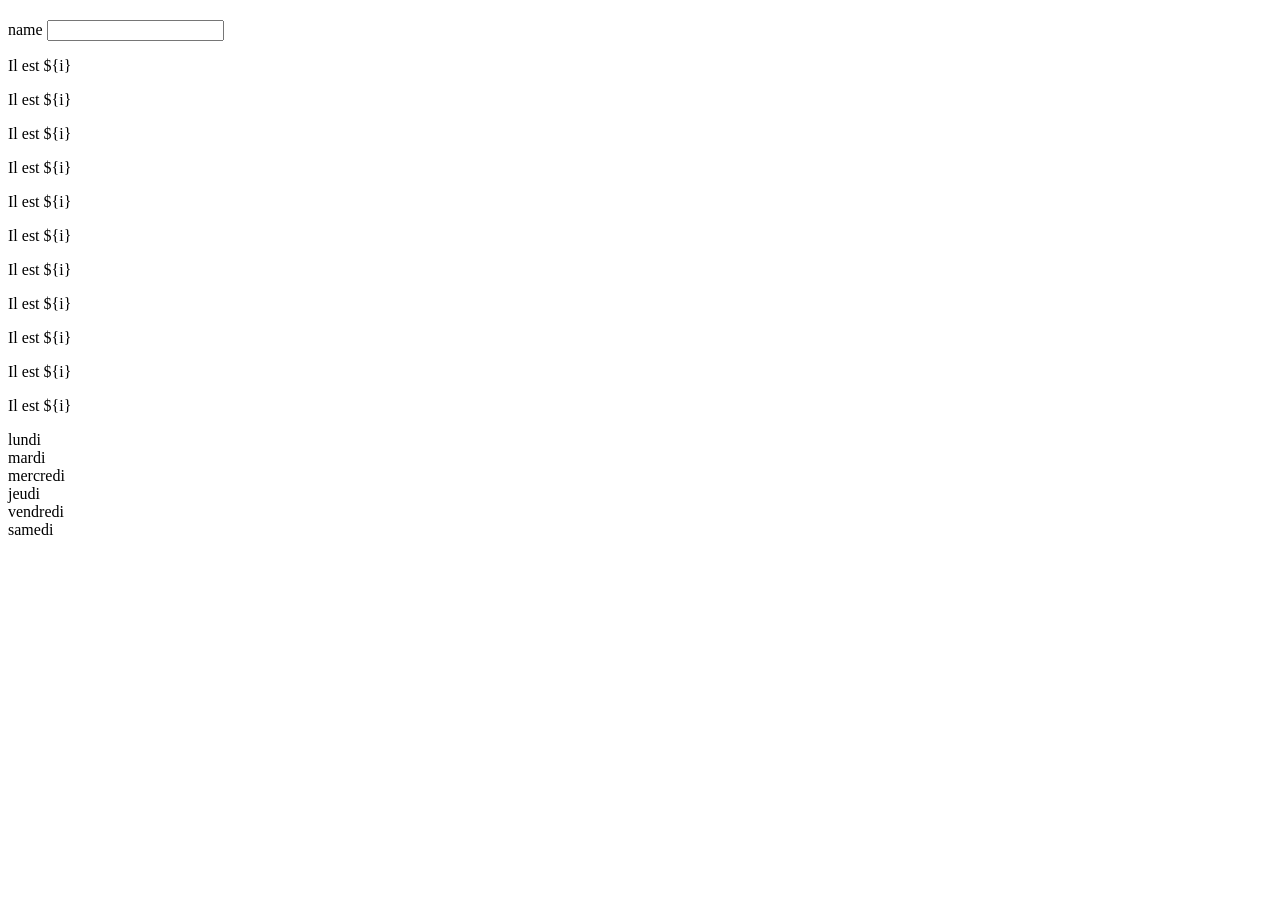
<file: 03_JavaScript/08_les_boucles.html>
<!DOCTYPE html>
<html lang="fr">
<head>
    <meta charset="UTF-8">
    <meta name="viewport" content="width=device-width, initial-scale=1.0">
    <title>Les boucle en JS</title>
</head>

<body>
   
    <h2 id="h2"></h2>
    <form action="#" method="post">
        <label for="name">name</label>
        <input id="p1" type="text">
    </form>


    


    <script>
        /*document.write("<h1> les boucles en JavaScript ! </h1>");
        jours = prompt("entrer un jour");
        if(jours == "lundi") {
            document.getElementById('p1').innerHTML = "bonjour";
        }

        else if (jours == "mardi"){
            document.getElementById('h2').innerText = "salut cleid";
        };

        //*******************************

        //syntaxe

        // for (3 argument: initialisation, condition de continuité, incrémentation)
        /*
        
            code a exécuter
        
        */


        for(let i = 0; i <= 10 ; i++ * 2 ) {
            document.write('<p> Il est ${i} </p>')
        }

        // Je boucle sur un tableau.

        let jours = ["lundi", "mardi","mercredi","jeudi","vendredi","samedi"];
        document.write(jours[0]+ "<br>");
        document.write(jours[1]+ "<br>");
        document.write(jours[2]+ "<br>");
        document.write(jours[3]+ "<br>");
        document.write(jours[4]+ "<br>");
        document.write(jours[5]+ "<br>");

       for (let i = o; i < jours.lenght; i++);{
        document.write(` <p> ${jours[i]} </p> `)
       }

       // BOUCLE WHILE (tant que)
       //syntaxe
        /*
            while (expression qui vaut TRUE ou FALSE){

            code a exécuter tant que l'expression vaut TRUE
            
            
            // incrémentation de la variable

            }
        
            
        
        */
            let j = 0;
            while (j <= 5){
                document.write(` ${j} / `); // j'exécute l'instruction.

                j++ // a chaque tour de boucle j'incrémente la variable
            }

    
      

    </script>
</body>
</html>
</file>
<file: 01_HTML - CSS/assets/css/01_balise_d_affichage.css>
section {
  border: 2px ridge yellow;
  border-radius: 20px;
}
article {
  border: thick double purple;
  border-radius: 20px;
  margin: 1rem;
}
/* Je selectionne 2 éléments en même temps en les séparant par une virgule "," */
p, pre {
  color: darkblue;
}
pre code {
  color: white;  
}
span {
  font-weight: bold;
  color: limegreen;
}

/* 
  Les valeurs possibles pour les couleurs:
    ->Notation hexadecimale : #ffffff (blanc)
    ->notation hexadecimale courte : #fff
    ->notation rgb(255, 255, 255) -> rouge vert bleu
    ->notation rgba(255,255,255,0) -> le dernier chiffre correspond à l'opacité : entre 0 (transparent) et 1 (opaque)
    -notation avec mots clés -> red, green, bleu ... 
*/
</file>
<file: 01_HTML - CSS/assets/css/02_les_liens.css>
body {
  background-color: lightgrey;
}

h1 {
  text-align: center;
}
h2, h3 {
  width: 60%;
  margin: 0 auto;
  text-align: center;  
}
h2 {
  border: 4px ridge green;
  border-radius: 0 20px;
}

h3:nth-last-of-type(even) {
  border-bottom: 2px inset darkred;
  border-left: 2px inset darkred;
  border-radius: 20px;
}
h3:nth-last-of-type(odd) {
  border-top: 2px inset darkred;
  border-right: 2px inset darkred;
  border-radius: 20px;
}
a {
  text-decoration: none;
  color: brown;  
}
/* Une pseudo classe est un mot clé préfixé par deux points, qui s'ajoute au selecteur pour appliquer un style à un éléments dans un cas particulier */
a:hover {  
  /* :hover désigne un objet survolé par le curseur de la souris. Cela peut être un lien ou n'importe quel élément HTML */
  color: chartreuse;
}
a:visited {
  /* La pseudo classe ":visited" désigne un lien dont la page cible a déjà été visitée */
  color: blue;
}
</file>
<file: 01_HTML - CSS/assets/css/04_les_balises_de_mise_en_page_1.css>
* {
  box-sizing: border-box;  
}

body {
  background-color: #EEEDEB;
}

h1 {
  text-transform: uppercase;
  color: #702192;
  font-size: 3em;
}

div.navigation {
  text-align: center;
  border: 2px solid #3c0753;
  border-radius: 10px 40px;
  padding: 1rem;
}

.navigation a {  
  width: 33%;
  padding: .5em 0;
  text-decoration: none;
  font-weight: bold;
  color: white;
  background-color: #d9a9db;
  border-radius: 15px;
  transition: all 0.5s;
  display: inline-block;
  /* Permet de garder un élément avec ses particularités inline tout en pouvant modifier la taille */
}

.navigation a:hover {
  background-color: #702192;
}

div p {
  text-align: justify;
  padding: 1em;
}

div.main {
  border: 2px solid #3c0753;
  padding: 20px 50px;
  margin-top: 1rem;
}

div.section1, div.section2 {
  text-align: center;
}

div.section1 img {
  border-radius: 50px;
}

div.section2 {
  background-image: url("../img/photo_code.jpg");
  background-repeat: no-repeat;
  padding: 100px;
  background-size: cover;
  background-attachment: fixed;
  color: white;
}

div.section2 p {
  display: inline-block;
  border: 2px solid white;
  width: 33%;
  font-weight: bold;
  background-color: rgba(0, 0, 0, 0.7);
}

div.piedDePage {
  border: 2px solid white;
  margin-top: 20px;
  text-align: center;
}

div.piedDePage ul {
  display: inline-block;
  width: 33%;
  list-style: none;
}

div.piedDePage ul li {
  margin-bottom: 20px;
}

div.piedDePage ul li a {
  color: #3c0753;
  background-color: #d9a9db;
  padding: 8px 12px;
  border-radius: 3px;
  font-weight: bold;
  text-decoration: none;
}
</file>
<file: 01_HTML - CSS/assets/css/05_les_balises_de_mise_en_page_02.css>
* {
  box-sizing: border-box;  
  text-decoration: none;
}

body {
  background-color: #EEEDEB;
  text-align: center;
}

a {
  font-weight: bold;
  border-radius: 15px;  
  background-color: #d9a9db;
  color: white;
  transition: all 0.5s;
}

a:hover {
  background-color: #702192;
  color: blue;
}

h1 {
  text-transform: uppercase;
  color: #702192;
  font-size: 3em;
}

nav {
  border: 2px solid #3c0753;
  border-radius: 10px 40px;
  padding: 1rem;
}

nav a {  
  width: 33%;
  padding: .5em 0;
  display: inline-block;
  /* Permet de garder un élément avec ses particularités inline tout en pouvant modifier la taille */
}

main {
  border: 2px solid #3c0753;
  padding: 20px 50px;
  margin-top: 1rem;
}

p {
  text-align: justify;
  padding: 1em;
}

#html img {
  border-radius: 50px;
}

main section:nth-child(2) {
  background-image: url("../img/photo_code.jpg");
  background-repeat: no-repeat;
  padding: 100px;
  background-size: cover;
  background-attachment: fixed;
  color: white;
}

main section:nth-child(2) article {
  display: inline-block;
  border: 2px solid white;
  width: 33%;
  font-weight: bold;
  background-color: rgba(0, 0, 0, 0.7);
}

footer {
  border: 2px solid white;
  margin-top: 20px;
}

footer ul {
  display: inline-block;
  width: 33%;
  list-style: none;
}

footer ul li {
  margin-bottom: 20px;
}

footer ul li a {
  color: #3c0753;
  padding: 8px 12px;
  border-radius: 3px;
}
</file>
<file: 01_HTML - CSS/assets/css/06_les_flexbox.css>
/*  Feuille de style pour la page de flexbox  */
* {
  box-sizing: border-box;
}
body {
  background-color: 
#FFF6F6;
  width: 80%;
  margin: 100px auto;
  border: 
#333 ridge 4mm;
  padding: 20px;
  
}
h1 {
  text-align: center;
  color: 
#C147E9;
  text-transform: uppercase;
}
h2 {
  color: 
#B31312;
}
h3 {
  color: 
#967E76;
}

p {
  font-size: 20px;
}

div {
  font-weight: bolder;
  border: 1px solid 
#333;
  text-align: center;
}

span {
  font-weight: bold;
  color: 
darkmagenta;
}
/*  Puisque la propriété display avec la valeur flex est utilisée beaucoup de fois sur les div enfants de la classe style on vas l'appliquer une seule fois en séléctionnant ces derniers sauf la première div avec l'identifiant conteneurA */
.style:not(#conteneurA) {
  display: flex;
  height: 700px;
}
.style div{
  width: 200px;
  height: 150px;
  color: 
#fff;
  line-height: 150px ;  /* line-height nous permet de définire l'espacement entre les lignes d'un paragraphe dans un élément
  */
  /* Dans le cas que l'on a un seul mot dans un élément, on peut l'utiliser afin de le centre sur l'axe vertical */
}
.style :first-child {
  background-color: 
orange;
}
.style :nth-child(2) {
  background-color: 
blue;
}
.style :last-child {
  background-color: 
green;
}
/*  B - ajout du flex */
/* 
Principe du flexbox:  permet de passer d'un contexte bloc à un contexte flex, pour le faire il faut appliquer un modéle de boite flexible sur le conteneur de mes éléments, : le conteneur = l'élément  parent.
Dans le contexte flex on vas  avoir un axe principale (main axis), il est par défaut horizontal et il commence à gauche. Les élément qui sont à l'intérieur du parent ( avec un contexte flex) vont être distribués en fonction de cet axe principal.
*/

#conteneurB {
  display: flex;
  /* Instruction à donner au parent , suite à cette application les éléments dans le conteneurB ont totalement changés: les div s'affichent côte à côte */
}

#conteneurRow {

  flex-direction: row; /* La direction par défaut de flex est définie sur row, ce qui signifie que les éléments enfants du conteneur flex seront disposés horizontalement, côte à côte.*/
}
/*  Pour changer la direction, on peut utiliser la propriété flex-direction avec des valeurs telles que column pour organiser les éléments en colonne */


/* Column */
#conteneurColumn {

  flex-direction: column;/* Dans cet exemple, la propriété flex-direction a la valeur column, et les flex-items sont placés en haut du flex-container, sur l'origine de l'axe principal. Cette fois, l'axe principal est dirigé du haut vers le bas. */
}

/* Row-reverse */

#conteneurRowReverse {

  flex-direction: row-reverse;/* Dans cet exemple, la propriété flex-direction a la valeur row-reverse, et les flex-items sont placés sur le côté droit du flex-container, sur l'origine de l'axe principal. Cette fois, l'axe principal est dirigé de la droite vers la gauche.*/
}


#conteneurColumnReverse {

  flex-direction: column-reverse; /* Dans cet exemple, la propriété flex-direction a la valeur column-reverse, et les flex-items sont placés en bas du flex-container, sur l'origine de l'axe principal. Cette fois, l'axe principal est dirigé du bas vers le haut.*/
}


/* ************ D -  Alignement  *********** */

#conteneurFlex-start {
  justify-content: flex-start;/* Dans cet exemple, justify-content vaut flex-start. Avec un flex-direction qui vaut row, les flex-items se placent dans l'ordre du HTML sur le bord gauche du flex-container. Il n'y a aucun espace entre eux. L'espace disponible dans le flex-container est laissé à droite.*/
}
#conteneurFlex-end {
  justify-content: flex-end; /* Dans cet exemple, justify-content vaut flex-end. Avec un flex-direction qui vaut row, les flex-items se placent dans l'ordre du HTML sur le bord droit du flex-container. Il n'y a aucun espace entre eux. L'espace disponible dans le flex-container est laissé à gauche.*/
}

#conteneurCenter {
  justify-content: center;/* Dans cet exemple, justify-content vaut center. Les flex-items se placent dans l'ordre du HTML au centre du flex-container. Il n'y a aucun espace entre eux. L'espace disponible dans le flex-container est laissé de part et d'autre du groupe de flex-items. */
}

#conteneurSpace-Between {
  justify-content: space-between;/* Dans cet exemple, justify-content vaut space-between. Tout l'espace disponible est réparti équitablement et uniquement entre les flex-items.*/
}

#conteneurSpace-around {
  justify-content: space-around;/* Dans cet exemple, justify-content vaut space-around. Un espace est laissé entre les flex-items, qui vaut le double de celui, qui est laissé sur les côtés du flex-container.*/
}

#conteneurSpace-evenly {
  justify-content: space-evenly; /* Dans cet exemple, justify-content vaut space-evenly. Tout l'espace disponible est réparti équitablement entre les flex-items et les bords du flex-container.*/
}

#conteneurFlex-start-Vertical {
  flex-direction: column;
  justify-content: flex-start;/* Dans cet exemple, justify-content est défini sur flex-start. Avec une valeur de flex-direction à column, les éléments flexibles sont alignés verticalement en commençant par le haut du conteneur flex. Il n'y a aucun espace entre eux. L'espace disponible dans le conteneur flex est laissé en dessous. */

}
#conteneurFlex-end-Vertical {
  flex-direction: column;
  justify-content: flex-end;;/* Dans cet exemple, justify-content vaut flex-end. Avec un flex-direction qui vaut column, les flex-items sont alignés en bas du conteneur dans l'ordre du HTML. Il n'y a aucun espace entre eux. L'espace disponible dans le flex-container est laissé à gauche.*/
}

#conteneurFlex-center-Vertical {
  flex-direction: column;
  justify-content: center;/* Dans cet exemple, justify-content vaut center. Les flex-items sont alignés verticalement et se placent dans l'ordre du HTML au centre du flex-container. Il n'y a aucun espace entre eux. L'espace disponible dans le flex-container est laissé de part et d'autre du groupe de flex-items. */
}

#conteneurFlex-between-Vertical {
  flex-direction: column;
  justify-content: space-between;/* Dans cet exemple, justify-content vaut space-between.  les éléments flexibles sont répartis verticalement dans le conteneur, tout l'espace disponible est réparti équitablement et uniquement entre les flex-items.*/

}

#conteneurFlex-around-Vertical {
  flex-direction: column;
  justify-content: space-around;/* Dans cet exemple, justify-content vaut space-around. Les éléments flexibles sont répartis verticalement avec un espace laissé entre les flex-items qui vaut le double de celui, qui est laissé sur les côtés du flex-container.*/
}
#conteneurFlex-evenly-Vertical {
  flex-direction: column;
  justify-content: space-evenly; /* Dans cet exemple, justify-content est défini sur space-evenly. les éléments flexibles sont répartis verticalement dans le conteneur avec un espacement égal entre eux, ainsi qu'entre le premier élément et le bord supérieur du conteneur, et entre le dernier élément et le bord inférieur du conteneur.. */  
}
/* *************** Aligner sur l’axe secondaire ******** */
#conteneur-AI-FS-H{
  align-items: flex-start;/* Dans cet exemple, avec la valeur flex-start, les flex-items sont alignés sur le bord haut du flex-container qui est le début de l'axe secondaire. */
}

#conteneur-AI-FE-H {
  align-items: flex-end;/* Dans cet exemple, avec la valeur flex-end, les flex-items sont alignés sur le bord bas du flex-container qui est dans le sens de la fin de l'axe secondaire.*/
}

#conteneur-AI-C-H {
  align-items: center;/* Dans cet exemple, avec la valeur center, les flex-items sont alignés au centre du flex-container. sur l'axe secondaire verticale.*/
}


#conteneur-AI-S-H div {
  height: auto;
}
#conteneur-AI-S-H {
  align-items: stretch;/* Dans cet exemple, le flex-container fait 700px de haut et il n'y a pas de hauteur sur les flex-items. Si la propriété align-items vaut stretch, les flex-items vont être étirés sur toute la hauteur du flex-container.*/
}
#conteneur-AI-B-H :first-child{
  padding: 30px;
}
#conteneur-AI-B-H :nth-child(2){
  padding: 10px;
}
#conteneur-AI-B-H :last-child{
  padding: 50px;
}
#conteneur-AI-B-H {
  align-items: baseline;/* Dans cet exemple, avec la valeur baseline, les flex-items vont être alignés dans leur axe secondaire de telle sorte à ce que leurs lignes de base (ligne imaginaire sur laquelle est écrit le texte) soit alignées */
}


/* *************** Aligner un seul élément ******** */
#conteneurE-AS {
  align-items: center;
}

#conteneurE-AS :nth-child(2) {
  align-self: flex-end;/*Elle permet de contrôler l'alignement vertical d'un élément spécifique à l'intérieur d'un conteneur flex. L'élément est aligné sur le bord inférieur du conteneur flex*/
}


/* ************ E -  retour à la ligne  *********** */

.style2 :nth-child(odd){ /* Pseudo classe qui séléctionne tou les éléments avec un ordre impair*/
  background-color: 
orange;
}
.style2 :nth-child(even){ /* Pseudo classe qui séléctionne tou les éléments avec un ordre pair*/
  background-color: 
blue;
}
/* Si flex-wrap vaut nowrap et que les flex-items sont dans leur configuration par défaut, alors les flex-items seront rétrécis*/
#conteneurWrap {
  flex-wrap: wrap;/* Si flex-wrap vaut wrap, alors les flex-items seront répartis sur une nouvelle ligne */
}
#conteneurWrap-reverse {
  flex-wrap: wrap-reverse;/* les éléments flexibles vont passer à la ligne de manière inversé par rapport à leur ordre d'origine*/
}

/* ************ F -  Répartir plusieurs lignes   *********** */

.wrap {
  flex-wrap: wrap;
}
#stretch div {
  height: auto;
}
#stretch {
  align-content: stretch;
}

/* ****************************** order **************************************** */

/* Par défaut, l'ordre d'apparition des flex-items correspond à l'ordre de leur apparition dans le code HTML, cet ordre peut être géré manuellement à l'aide de la propriété order. Dans ce cas, l'ordre d'apparition des flex-items devient l'ordre des entiers, sachant qu'un flex-item reçoit la valeur order:0 par défaut*/


#conteneurOrder :first-child{
  order: 3;
}
</file>
